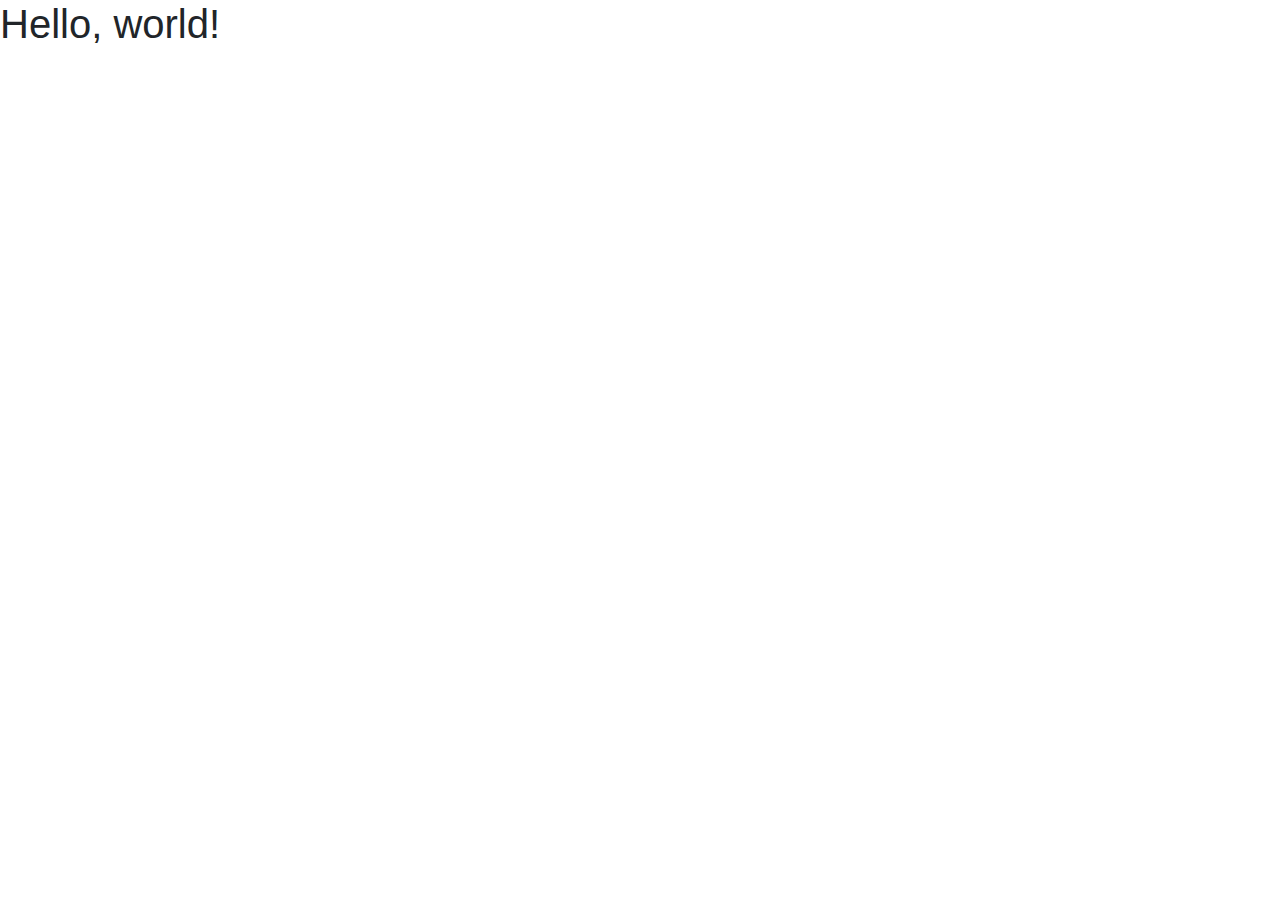
<file: BOOTSTRAP/index.html>
<!doctype html>
<html lang="pt-br">
  <head>
    <!-- Required meta tags -->
    <meta charset="utf-8">
    <meta name="viewport" content="width=device-width, initial-scale=1, shrink-to-fit=no">

    <!-- Bootstrap CSS -->
    <link rel="stylesheet" href="css/bootstrap.min.css">

    <title>Hello, world!</title>
  </head>
  <body>

    <h1>Hello, world!</h1>

    <!-- Optional JavaScript -->
    <!-- jQuery first, then Popper.js, then Bootstrap JS -->
    <script src="https://code.jquery.com/jquery-3.3.1.slim.min.js" integrity="sha384-q8i/X+965DzO0rT7abK41JStQIAqVgRVzpbzo5smXKp4YfRvH+8abtTE1Pi6jizo" crossorigin="anonymous"></script>
    <script src="https://cdnjs.cloudflare.com/ajax/libs/popper.js/1.14.3/umd/popper.min.js" integrity="sha384-ZMP7rVo3mIykV+2+9J3UJ46jBk0WLaUAdn689aCwoqbBJiSnjAK/l8WvCWPIPm49" crossorigin="anonymous"></script>
    <script src="js/bootstrap.min.js"></script>

  </body>
</html>
</file>
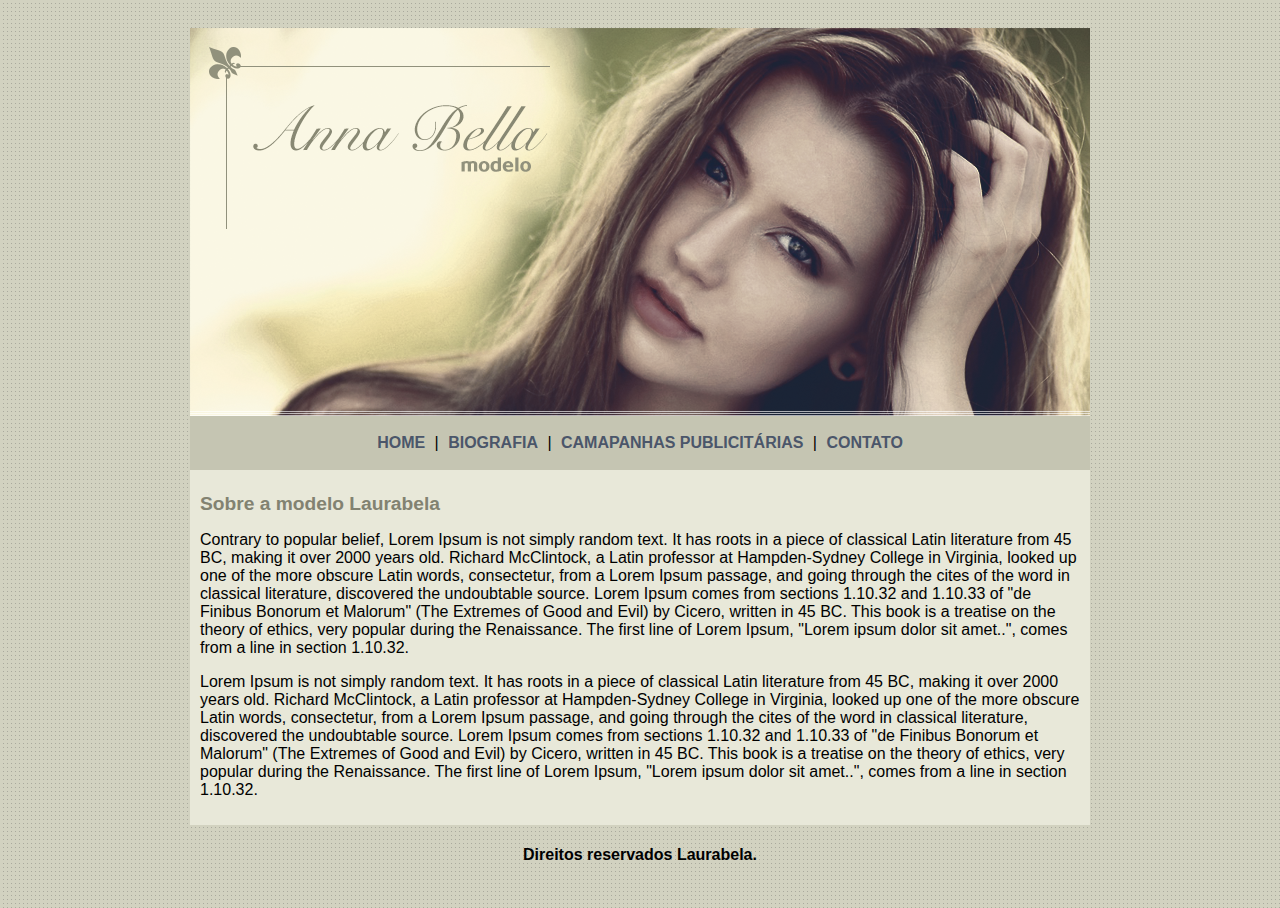
<file: site-anabela/index.html>
<!DOCTYPE html>
<html>
   <head>
      <title>Laurabela Oficial</title>
      <meta charset="utf-8">
      <link rel="stylesheet" type="text/css" href="estilo.css">
   </head>
   <body>
      <div id="principal">
         <img src="imagens/capa.png">
      </div>
      <div id="menu">
         <a href="index.html">HOME</a> |
         <a href="biografia.html">BIOGRAFIA</a> | 
         <a href="campanhas.html">CAMAPANHAS PUBLICITÁRIAS</a> |
         <a href="contato.html">CONTATO</a>
      </div>

      <div id="conteudo">
         <h1> Sobre a modelo Laurabela </h1>
         <p>
            Contrary to popular belief, Lorem Ipsum is not simply random text. It has roots in a piece of classical Latin literature from 45 BC, making it over 2000 years old. Richard McClintock, a Latin professor at Hampden-Sydney College in Virginia, looked up one of the more obscure Latin words, consectetur, from a Lorem Ipsum passage, and going through the cites of the word in classical literature, discovered the undoubtable source. Lorem Ipsum comes from sections 1.10.32 and 1.10.33 of "de Finibus Bonorum et Malorum" (The Extremes of Good and Evil) by Cicero, written in 45 BC. This book is a treatise on the theory of ethics, very popular during the Renaissance. The first line of Lorem Ipsum, "Lorem ipsum dolor sit amet..", comes from a line in section 1.10.32.
         </p>
      
         <p>
            Lorem Ipsum is not simply random text. It has roots in a piece of classical Latin literature from 45 BC, making it over 2000 years old. Richard McClintock, a Latin professor at Hampden-Sydney College in Virginia, looked up one of the more obscure Latin words, consectetur, from a Lorem Ipsum passage, and going through the cites of the word in classical literature, discovered the undoubtable source. Lorem Ipsum comes from sections 1.10.32 and 1.10.33 of "de Finibus Bonorum et Malorum" (The Extremes of Good and Evil) by Cicero, written in 45 BC. This book is a treatise on the theory of ethics, very popular during the Renaissance. The first line of Lorem Ipsum, "Lorem ipsum dolor sit amet..", comes from a line in section 1.10.32.
         </p>
      </div>

      <div id="rodape"> 
         <h4 class="centralizar">Direitos reservados Laurabela.</h4>
      </div>
   </body>
</html>
</file>
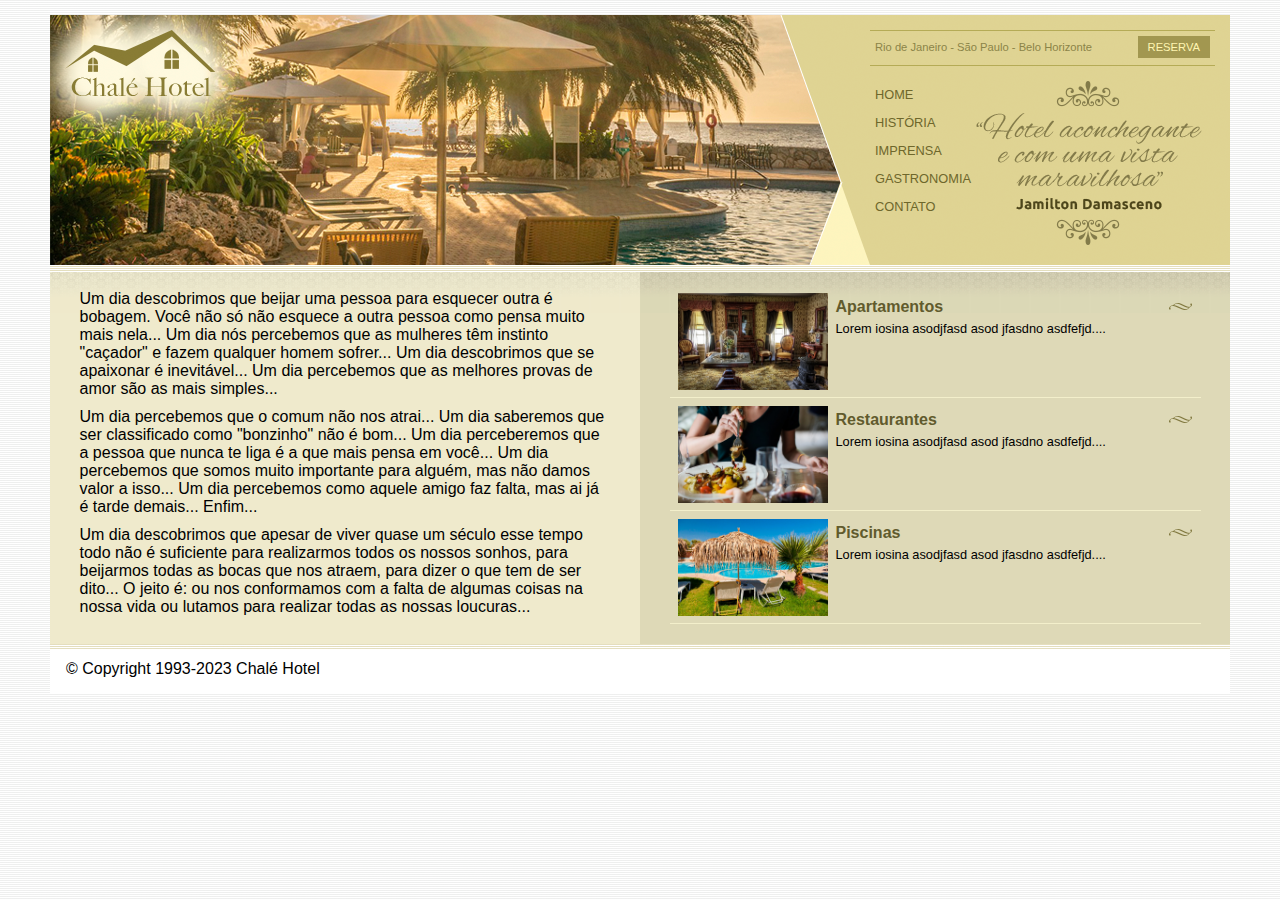
<file: site-hotel-chale/index.html>
<!DOCTYPE html>
<html>
<head>
    <title>Chalé hotel</title>
    <meta charset="utf-8">
    <link rel="stylesheet" type="text/css" href="estilo.css">
</head>
<body>
    <div id="container"><!-- inicio container-->
        <div id="topo"><!-- inicio topo-->
            <div id="area-logo"><h1 class="logo"><a href="index.html">Chalé Hotel</a></h1>
            </div>
            <div id="area-menu"></h1>
                <div id="conteudo-menu">
                    <div id="menu-loc">
                        <span class="loc">
                            Rio de Janeiro - São Paulo - Belo Horizonte
                        </span>
                        <a class="res" href="">Reserva</a>
                        <div style="clear: both;"></div> <!--função para ajustar objetos flutuantes na div principal-->
                    </div>
                    <div id="menu">
                        <ul id="nave">
                            <li><a href="">Home</a></li>
                            <li><a href="">História</a></li>
                            <li><a href="">Imprensa</a></li>
                            <li><a href="">Gastronomia</a></li>
                            <li><a href="">Contato</a></li>
                        </ul>
                        <img calss="dep" src="imagens/depoimento.png">
                    </div> 
                </div>    
            </div>
        </div><!-- fim topo-->
        <div id="area-cent"><!--inicio area central-->
            <div class="cont">
                <h2> </h2>
                <p>Um dia descobrimos que beijar uma pessoa para esquecer outra é bobagem.
                    Você não só não esquece a outra pessoa como pensa muito mais nela...
                    Um dia nós percebemos que as mulheres têm instinto "caçador" e fazem qualquer homem sofrer...
                    Um dia descobrimos que se apaixonar é inevitável...
                    Um dia percebemos que as melhores provas de amor são as mais simples... </p>
                <p>Um dia percebemos que o comum não nos atrai...
                    Um dia saberemos que ser classificado como "bonzinho" não é bom...
                    Um dia perceberemos que a pessoa que nunca te liga é a que mais pensa em você...
                    Um dia percebemos que somos muito importante para alguém, mas não damos valor a isso...
                    Um dia percebemos como aquele amigo faz falta, mas ai já é tarde demais...
                    Enfim... </p>
                <p>Um dia descobrimos que apesar de viver quase um século esse tempo todo não é suficiente para realizarmos todos os nossos sonhos, para beijarmos todas as bocas que nos atraem, para dizer o que tem de ser dito...
                    O jeito é: ou nos conformamos com a falta de algumas coisas na nossa vida ou lutamos para realizar todas as nossas loucuras...</p>
            </div>
        </div><!-- fim area central-->
        <div id="area-lat"><!--inicio area lateral-->
            <div class="cont">
                
                    <ul id="benef">
                        <li><a href=""><img src="imagens/apartamento.jpg" width="150" alt="Apartamento">
                            <h3>Apartamentos</h3>
                            <p>Lorem iosina asodjfasd asod jfasdno asdfefjd....</p></a>
                        </li>
                        <li><a href=""><img src="imagens/restaurante.jpg" width="150" alt="Restaurante">
                            <h3>Restaurantes</h3>
                            <p>Lorem iosina asodjfasd asod jfasdno asdfefjd....</p></a>
                        </li>
                        <li><a href=""><img src="imagens/piscina.jpg" width="150" alt="Piscinas">
                            <h3>Piscinas</h3>
                            <p>Lorem iosina asodjfasd asod jfasdno asdfefjd....</p></a>
                        </li>
                    </ul>
            </div>
        </div><!-- fim area central-->
        <div id="rodape">
            <span>&copy; Copyright 1993-2023 Chalé Hotel </span>
        </div>
    </div><!-- fim container-->
</body>
</html>
</file>
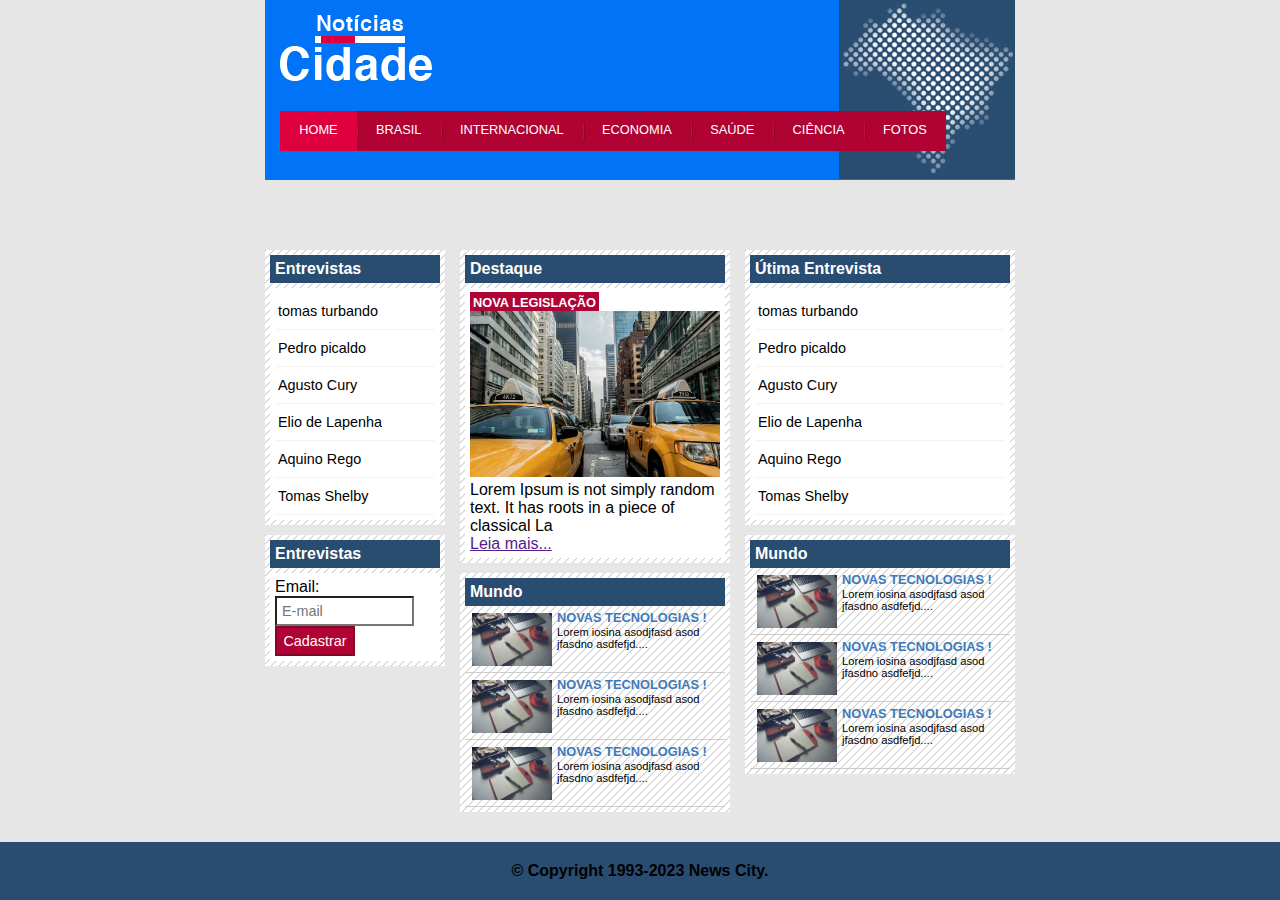
<file: site-news/index.html>
<!DOCTYPE html>
<html>
   <head>
      <title>News City</title>
      <meta charset="utf-8">
      <link rel="stylesheet" type="text/css" href="estilo.css">
   </head>
   <body id="tres-col" class="home">
      <!--Inicio do container-->
      <div id="container">
         <!--Inicio topo-->
         <div id="topo">
            <h1 class="logo">News City</h1>
            <ul id="naveg">
               <li class="prim">
                  <a id="home" href="index.html">HOME</a>
               </li> 
               <li>
                  <a id="bras" href="brasil.html">BRASIL</a>
               </li>
               <li>
                  <a id="int" href="internacional.html">INTERNACIONAL</a>
               </li>
               <li>
                  <a id="eco" href="economia.html">ECONOMIA</a>
               </li>
               <li>
                  <a id="sau" href="saude.html">SAÚDE</a>
               </li>
               <li>
                  <a id="cie" href="ciencia.html">CIÊNCIA</a>
               </li>
               <li>
                  <a id="fot" href="fotos.html">FOTOS</a>
               </li>
            </ul>
         </div>
         <!--Fim topo-->
         <!--Inicio conteudo-->
         <div id="cont">
<!--                <div id="post-1" >
               post centro
                    <p>
                        Lorem Ipsum is not simply random text. It has roots in a piece of classical Latin literature from 45 BC, making it over 2000 years old. Richard McClintock, a Latin professor at Hampden-Sydney College in Virginia, looked up one of the more obscure Latin words, consectetur, from a Lorem Ipsum passage, and going through the cites of the word in classical literature, discovered the undoubtable source. Lorem Ipsum comes from sections 1.10.32 and 1.10.33 of "de Finibus Bonorum et Malorum" (The Extremes of Good and Evil) by Cicero, written in 45 BC. This book is a treatise on the theory of ethics, very popular during the Renaissance. The first line of Lorem Ipsum, "Lorem ipsum dolor sit amet..", comes from a line in section 1.10.32.
                     </p>
                     <a href="">Leia mais...</a>
                 </div>
 -->                  
               <div id="post-cent">
                  <div class="caixa destaque">
                     <h2>Destaque</h2>
                     <div class="caixa-cont">
                        <h3 class="destaque">Nova legislação</h3>
                        <img src="imagens/taxi.jpg" width="100%">
                        <p>Lorem Ipsum is not simply random text. It has roots in a piece of classical La</p>
                        <a class="imag-pinc" href="" >Leia mais...</a>
                     </div>
                  </div>
                  <div class="caixa">
                     <h2>Mundo</h2>
                        <ul id="list-not">
                           <li><a href=""><img src="imagens/tecnologia.jpg" width="80">
                              <h3>Novas tecnologias !</h3>
                              <p>Lorem iosina asodjfasd asod jfasdno asdfefjd....</p></a>
                           </li>
                           <li><a href=""><img src="imagens/tecnologia.jpg" width="80">
                              <h3>Novas tecnologias !</h3>
                              <p>Lorem iosina asodjfasd asod jfasdno asdfefjd....</p></a>
                           </li>
                           <li><a href=""><img src="imagens/tecnologia.jpg" width="80">
                              <h3>Novas tecnologias !</h3>
                              <p>Lorem iosina asodjfasd asod jfasdno asdfefjd....</p></a>
                           </li>
                        </ul>
                  </div>
               </div>
<!--Fim bloco do meio-->
<!--Inicio bloco da direita-->                              
               <div id="post-lat">
                  <div class="caixa entrevista">
                     <h2>Útima Entrevista</h2>
                     <div class="caixa-cont">
                        <ul id="list-">
                           <li><a href=".html">tomas turbando</a></li> 
                           <li><a href=".html">Pedro picaldo</a></li>
                           <li><a href=".html">Agusto Cury</a></li>
                           <li><a href=".html">Elio de Lapenha</a></li>
                           <li><a href=".html">Aquino Rego</a></li>
                           <li><a href=".html">Tomas Shelby</a></li>
                        </ul>
                     </div>
                  </div>
                  
                  <div class="caixa">
                     <h2>Mundo</h2>
                        <ul id="list-not">
                           <li><a href=""><img src="imagens/tecnologia.jpg" width="80">
                              <h3>Novas tecnologias !</h3>
                              <p>Lorem iosina asodjfasd asod jfasdno asdfefjd....</p></a>
                           </li>
                           <li><a href=""><img src="imagens/tecnologia.jpg" width="80">
                              <h3>Novas tecnologias !</h3>
                              <p>Lorem iosina asodjfasd asod jfasdno asdfefjd....</p></a>
                           </li>
                           <li><a href=""><img src="imagens/tecnologia.jpg" width="80">
                              <h3>Novas tecnologias !</h3>
                              <p>Lorem iosina asodjfasd asod jfasdno asdfefjd....</p></a>
                           </li>
                        </ul>
                  </div>
               </div>
<!--Fim bloco da direita-->
<!--Inicio menu da esquerda-->
               <div id="menu-esq"> 
                  <div class="caixa">
                     <h2>Entrevistas</h2>
                     <div class="caixa-cont">
                        <ul >
                           <li><a href=".html">tomas turbando</a></li> 
                           <li><a href=".html">Pedro picaldo</a></li>
                           <li><a href=".html">Agusto Cury</a></li>
                           <li><a href=".html">Elio de Lapenha</a></li>
                           <li><a href=".html">Aquino Rego</a></li>
                           <li><a href=".html">Tomas Shelby</a></li>
                        </ul>
                     </div>   
                  </div>
                  <div class="caixa">
                     <h2>Entrevistas</h2>
                     <div class="caixa-cont">
                        <form>
                           <div>
                              <label for="email">Email:</label>
                              <input type="text" name="email" id="email" placeholder="E-mail">
                           </div>
                           <div>
                              <input class="submit" type="submit" value="Cadastrar">
                           </div>
                        </form>
                     </div>
                  </div>
               </div>
         </div>
         <!--Fim conteudo-->
      </div>
      <div id="rodape"> 
         <h4 >&copy; Copyright 1993-2023 News City.</h4>
      </div>
   </body>
</html>
</file>
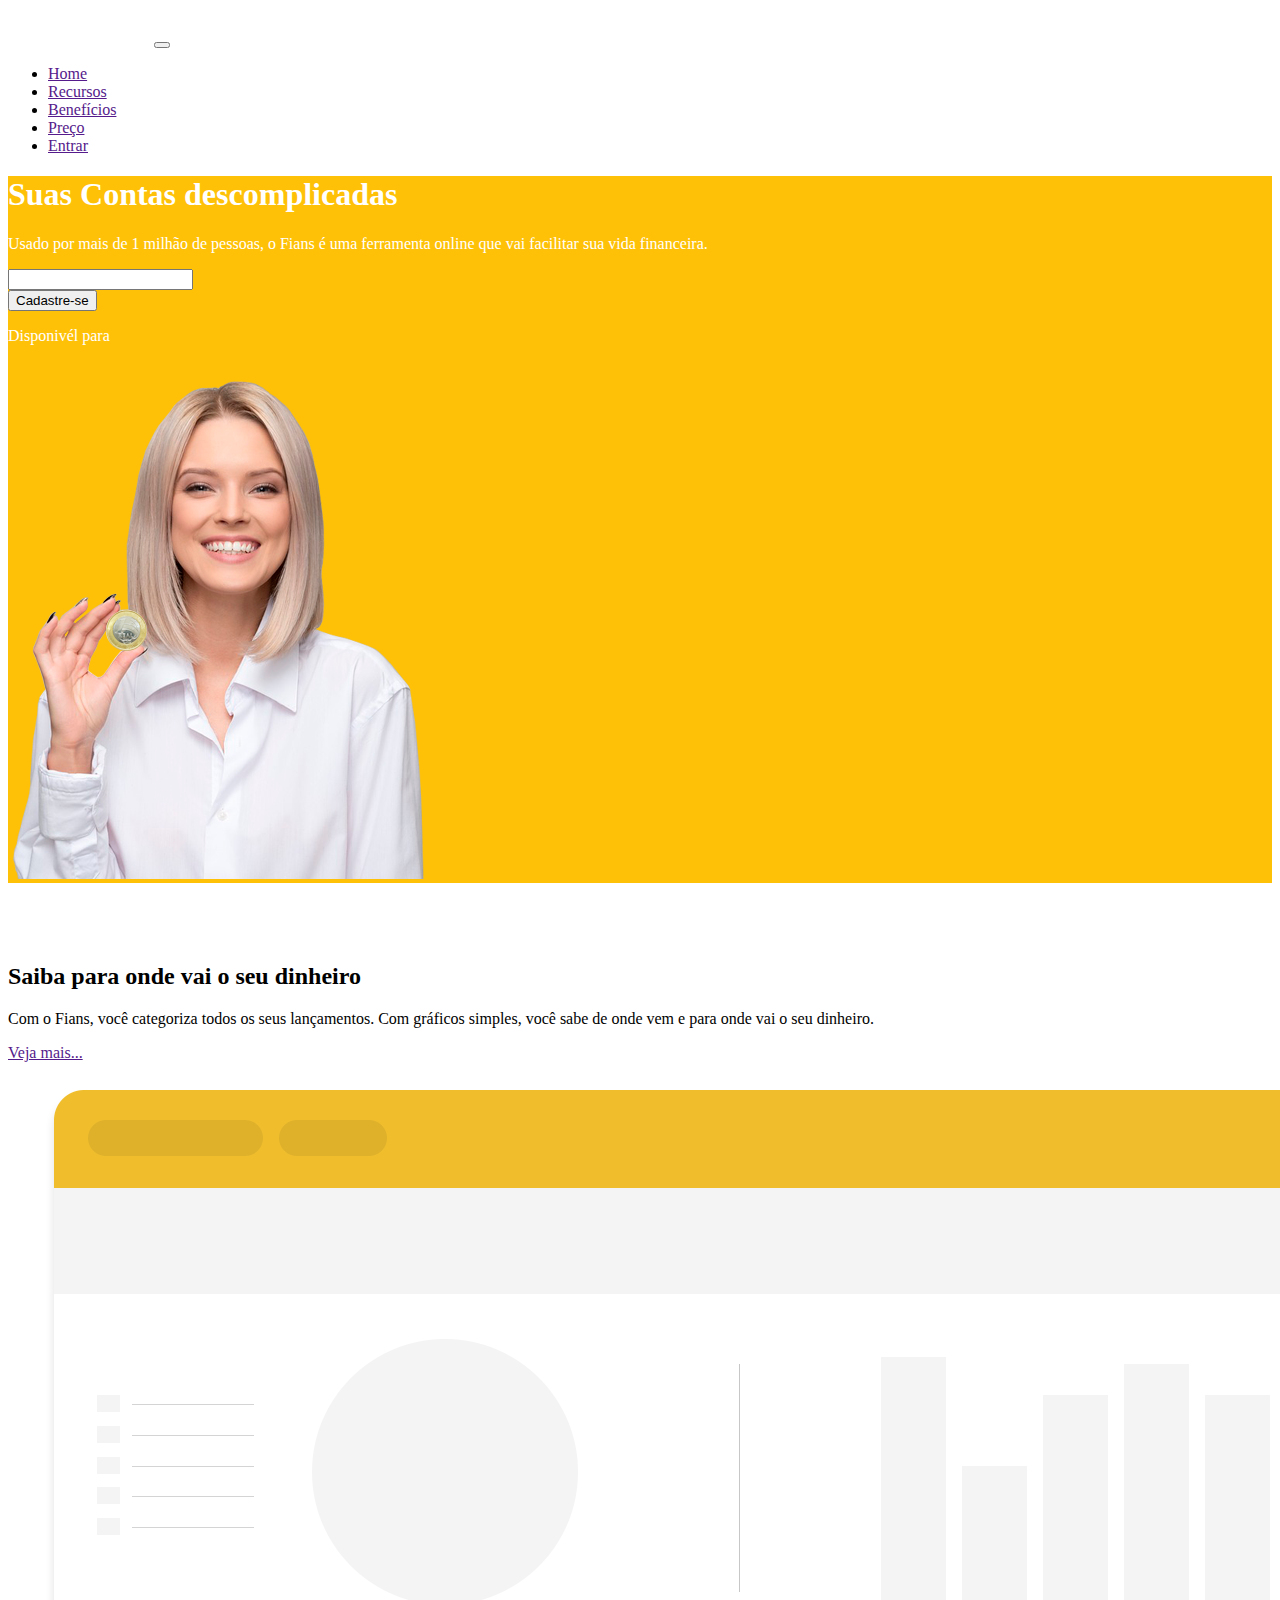
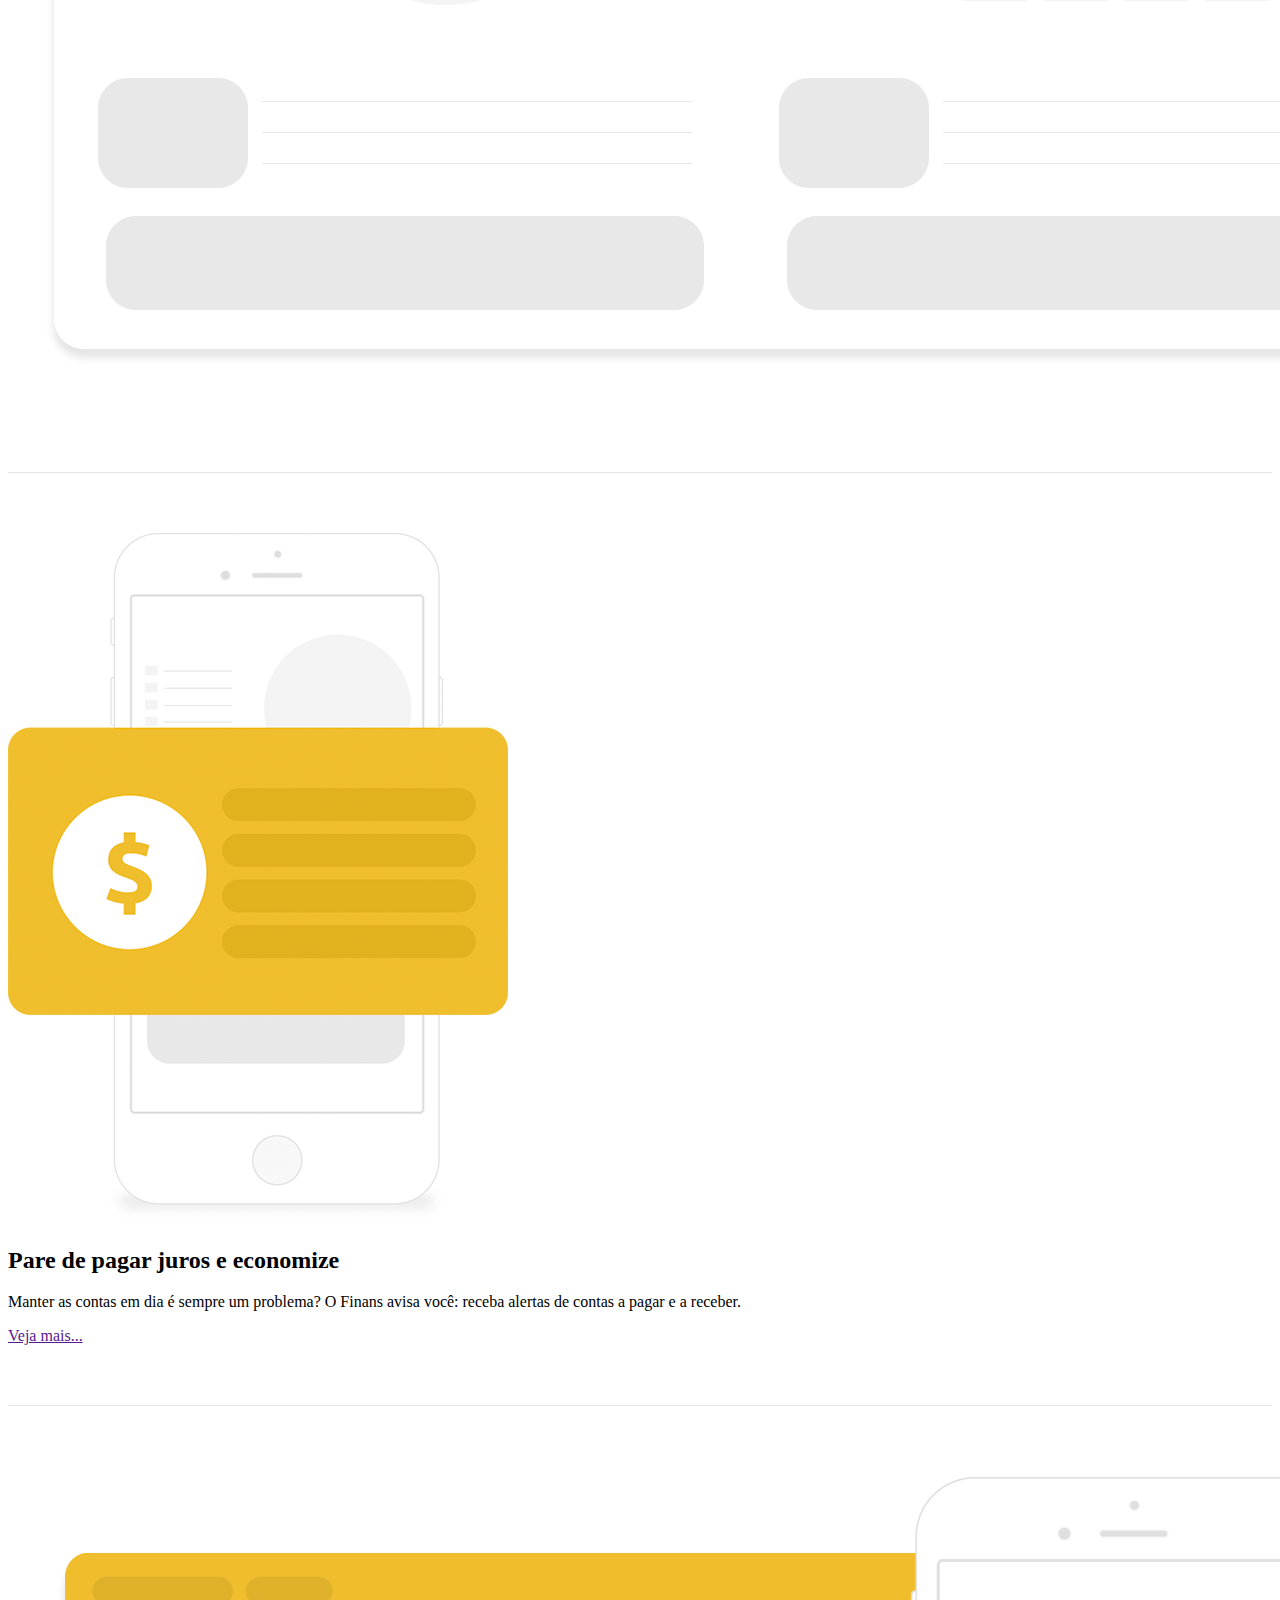
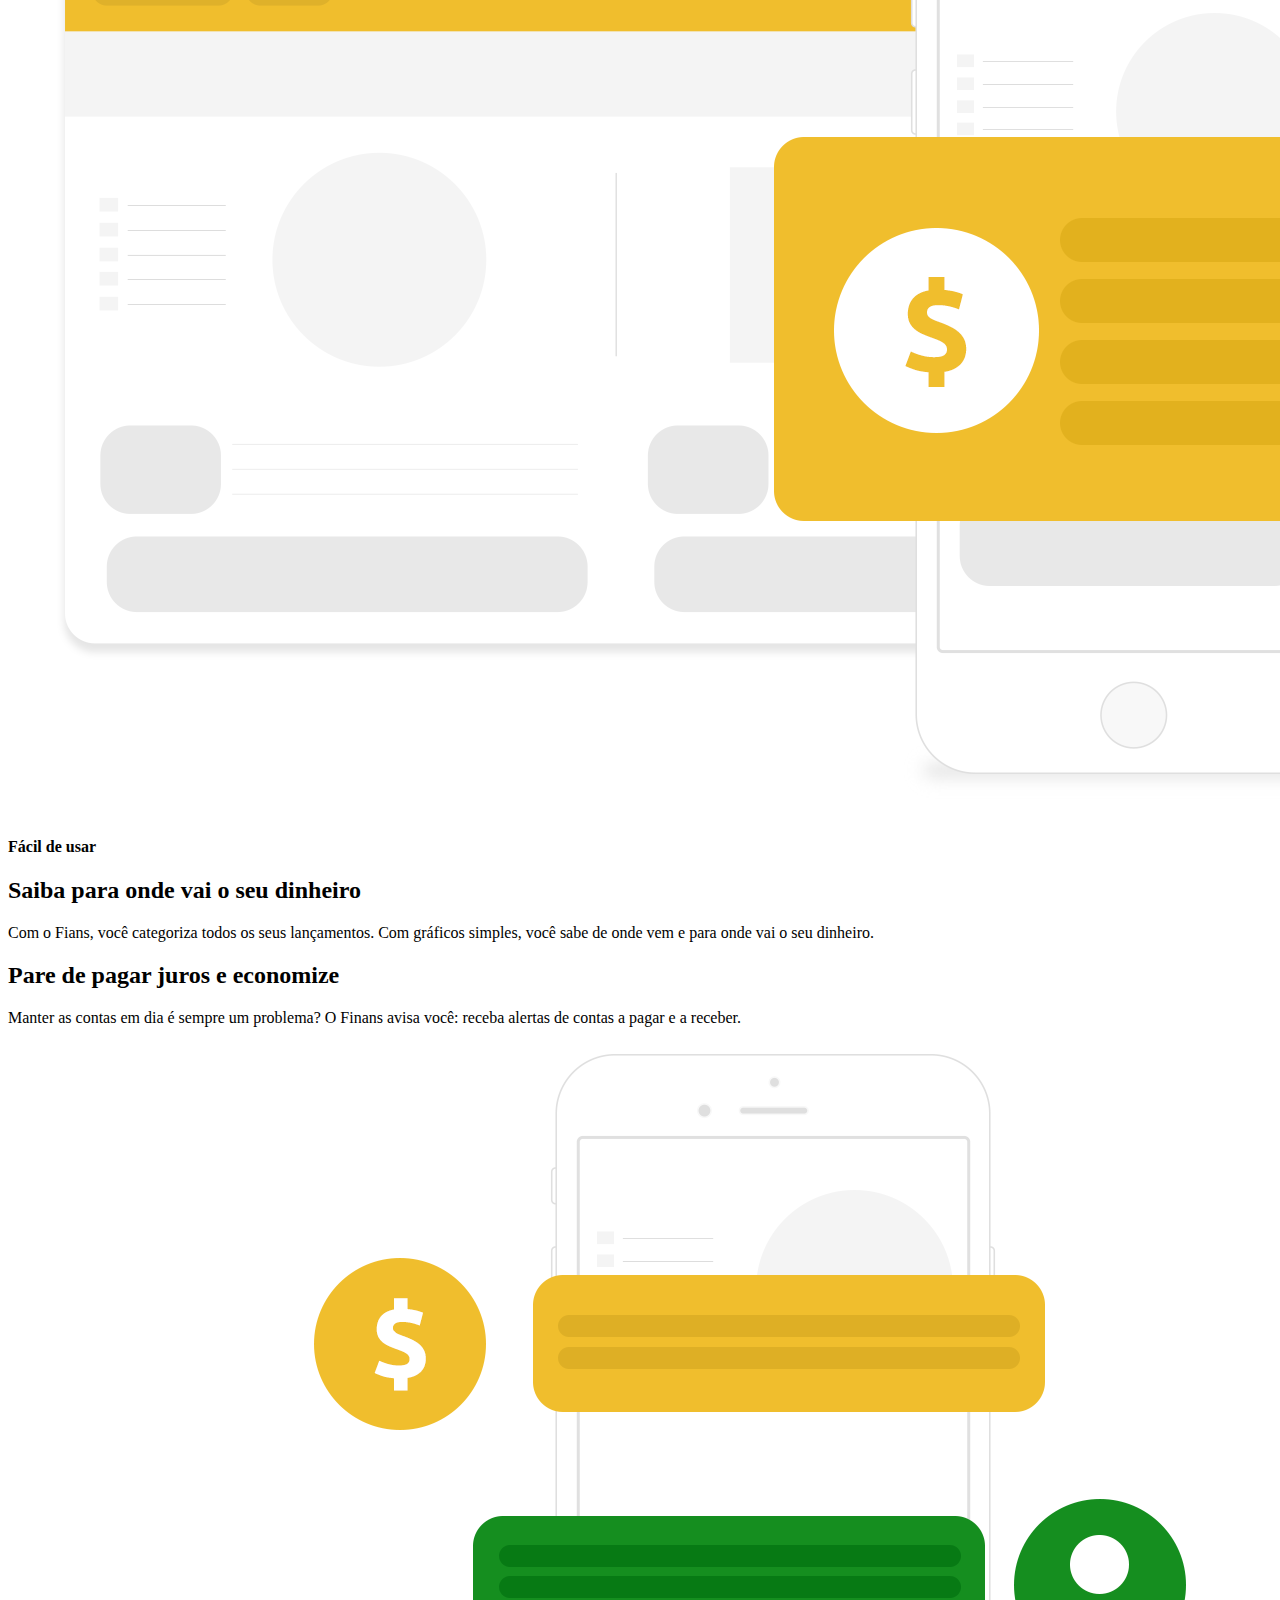
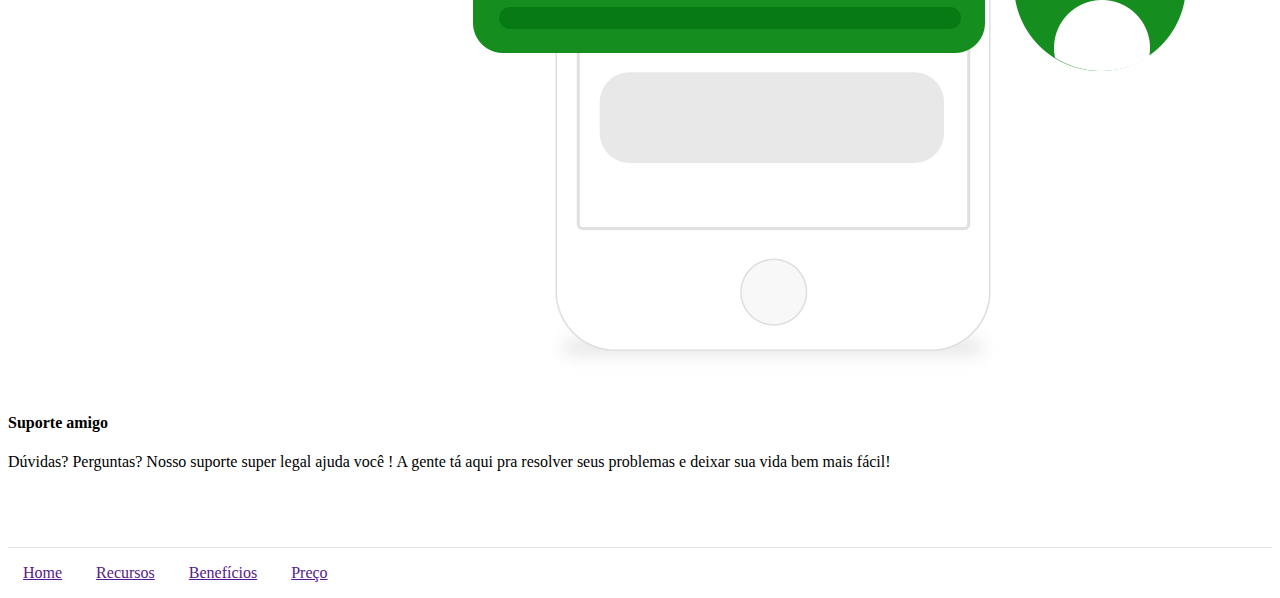
<file: BOOTSTRAP/FINANS-BS-4/index.html>
<!DOCTYPE html>
<html lang="pt-br">
  <head>
    <!-- Meta tags Obrigatórias -->
    <meta charset="utf-8">
    <meta name="viewport" content="width=device-width, initial-scale=1, shrink-to-fit=no">

    <!-- Bootstrap CSS -->
    <link rel="stylesheet" href="https://stackpath.bootstrapcdn.com/bootstrap/4.1.3/css/bootstrap.min.css" integrity="sha384-MCw98/SFnGE8fJT3GXwEOngsV7Zt27NXFoaoApmYm81iuXoPkFOJwJ8ERdknLPMO" crossorigin="anonymous">

    <!-- Font Awesome -->
    <link rel="stylesheet" href="https://use.fontawesome.com/releases/v5.3.1/css/all.css" integrity="sha384-mzrmE5qonljUremFsqc01SB46JvROS7bZs3IO2EmfFsd15uHvIt+Y8vEf7N7fWAU" crossorigin="anonymous">

    <!--Estilo customizado-->
    <link rel="stylesheet" type="text/css" href="css/estilo.css">
    <title>Finans - Finanças pessoais</title>
  </head>
  <body>
    <header> <!--Cabeçalho-->
      <nav class="navbar navbar-expand-sm navbar-light bg-warning">
          <div class="container"> 
            <!-- Logo -->
            <a href="" class="navbar-brand"><img src="img/logo.png" width="142"></a>
            
            <button class="navbar-toggler" data-toggle="collapse" data-target="#nav-principal">
            <span class="navbar-toggler-icon"></span>
            </button>

            <!-- navegacao -->
            <div class="collapse navbar-collapse" id="nav-principal">
              <ul class="navbar-nav ml-auto">
                  <li class="nav-item">
                      <a href="" class="nav-link">Home</a>
                  </li>
                  <li class="nav-item">
                      <a href="" class="nav-link">Recursos</a>
                  </li>
                  <li class="nav-item">
                      <a href="" class="nav-link">Benefícios</a>
                  </li>
                  <li class="nav-item">
                    <a href="" class="nav-link">Preço</a>
                  </li>
                  <li>
                    <a href="" class="btn btn-outline-light ml-4">Entrar</a>
                  </li>
              </ul>
            </div>  
          </div>
      </nav>
    </header> <!--Fim Cabeçalho-->
    <section id="home"><!--Começo conteudo-->
      <div class="container">
        <div class="row">
          <div class="col-md-6 d-flex"><!--Textos da seção-->
            <div class="align-self-center">
              <h1 class="display-4">Suas Contas descomplicadas</h1>
              <p>Usado por mais de 1 milhão de pessoas, o Fians é uma ferramenta online que vai facilitar sua vida financeira.</p>
              
              <form class="mt-4 mb-4">
                <div class="input-group input-group-lg">
                  <input type="text" placehoulder="Seu e-mail" class="form-control">
                  <div class="input-group-appedn">
                    <button type="button" class="btn btn-primary">Cadastre-se</button>
                  </div>
                </div>
              </form>
              <p>Disponivél para
                <a href="" class="btn btn-outline-light"><!--site para achar os icones(https://fontawesome.com/icons/apple?f=brands&s=solid)-->
                  <i class="fab fa-android fa-lg"></i>
                </a>
                <a href="" class="btn btn-outline-light">
                  <i class="fab fa-apple fa-lg"></i>
                </a>
              </p>
            </div><!--Fim textos da seção-->
            <div class="col-md-6 d-none d-md-block"> 
              <img src="img/capa-mulher.png">
            </div>
          </div>
        </div>        
      </div>
    </section>

    <section class="caixa"><!--Inicio da sessão saiba-->
      <div class="container">
        <div class="row">
          <div class="col-md-6 d-flex">
            <div class="align-self-center">
              <h2>Saiba para onde vai o seu dinheiro</h2>
              <p>Com o Fians, você categoriza todos os seus lançamentos. Com gráficos simples, você sabe de onde vem e para onde vai o seu dinheiro.</p>
              <a href="" class="btn btn-primary">Veja mais...</a>
            </div>
          </div>
          <div class="col-md-6">
            <img src="img/saiba.png" class="img-fluid">
          </div>
        </div>
      </div>
    </section><!--Fim da sessão saiba-->

    <section class="caixa"><!--Inicio da sessão juros-->
      <div class="container">
        <div class="row">
          <div class="col-md-6 d-flex">
            <img src="img/juros.png" class="img-fluid">
          </div>
          <div class="col-md-6 d-flex">
            <div class="align-self-center">
              <h2>Pare de pagar juros e economize</h2>
              <p>Manter as contas em dia é sempre um problema? O Finans avisa você: receba alertas de contas a pagar e a receber.</p>
              <a href="" class="btn btn-primary">Veja mais...</a>
            </div>
          </div>
        </div>
      </div>
    </section><!--Fim da sessão juros-->

    <section class="caixa"><!--Inicio da sessão juros-->
      <div class="container">
        <div class="row">
          <div class="col-md-4">
            <img src="img/facil.png" class="img-fluid"><h4>Fácil de usar</h4>
            <h2>Saiba para onde vai o seu dinheiro</h2>
              <p>Com o Fians, você categoriza todos os seus lançamentos. Com gráficos simples, você sabe de onde vem e para onde vai o seu dinheiro.</p>
          </div>
          <div class="col-md-4">
            <h2>Pare de pagar juros e economize</h2>
            <p>Manter as contas em dia é sempre um problema? O Finans avisa você: receba alertas de contas a pagar e a receber.</p>
          </div>
          <div class="col-md-4"><img src="img/suporte.png" class="img-fluid">
            <h4>Suporte amigo</h4>
            <p>Dúvidas? Perguntas? Nosso suporte super legal ajuda você ! A gente tá aqui pra resolver seus problemas e deixar sua vida bem mais fácil!</p>
          </div>
      </div>
    </section><!--Fim da sessão juros-->

    <footer class="mt-4 mb-4">
      <div class="container">
        <div class="row">
          <div class="col-md-8">
            <p>
            <a href="">Home</a>
            <a href="">Recursos</a>
            <a href="">Benefícios</a>
            <a href="">Preço</a>
            </p>
          </div>
          <div class="col-md-4 d-flex justify-content-end">                
            <a href="" class="btn btn-outline-dark ml-2">
            <i class="fab fa-facebook"></i>
            </a>
            <a href="" class="btn btn-outline-dark ml-2">
              <i class="fab fa-twitter"></i>
            </a>
            <a href="" class="btn btn-outline-dark ml-2">
              <i class="fab fa-instagram"></i>
            </a>
          </div>
        </div>
      </div>
    </footer>

    <!-- JavaScript (Opcional) -->
    <!-- jQuery primeiro, depois Popper.js, depois Bootstrap JS -->
    <script src="https://code.jquery.com/jquery-3.3.1.slim.min.js" integrity="sha384-q8i/X+965DzO0rT7abK41JStQIAqVgRVzpbzo5smXKp4YfRvH+8abtTE1Pi6jizo" crossorigin="anonymous"></script>
    <script src="https://cdnjs.cloudflare.com/ajax/libs/popper.js/1.14.3/umd/popper.min.js" integrity="sha384-ZMP7rVo3mIykV+2+9J3UJ46jBk0WLaUAdn689aCwoqbBJiSnjAK/l8WvCWPIPm49" crossorigin="anonymous"></script>
    <script src="https://stackpath.bootstrapcdn.com/bootstrap/4.1.3/js/bootstrap.min.js" integrity="sha384-ChfqqxuZUCnJSK3+MXmPNIyE6ZbWh2IMqE241rYiqJxyMiZ6OW/JmZQ5stwEULTy" crossorigin="anonymous"></script>
  </body>
</html>
</file>
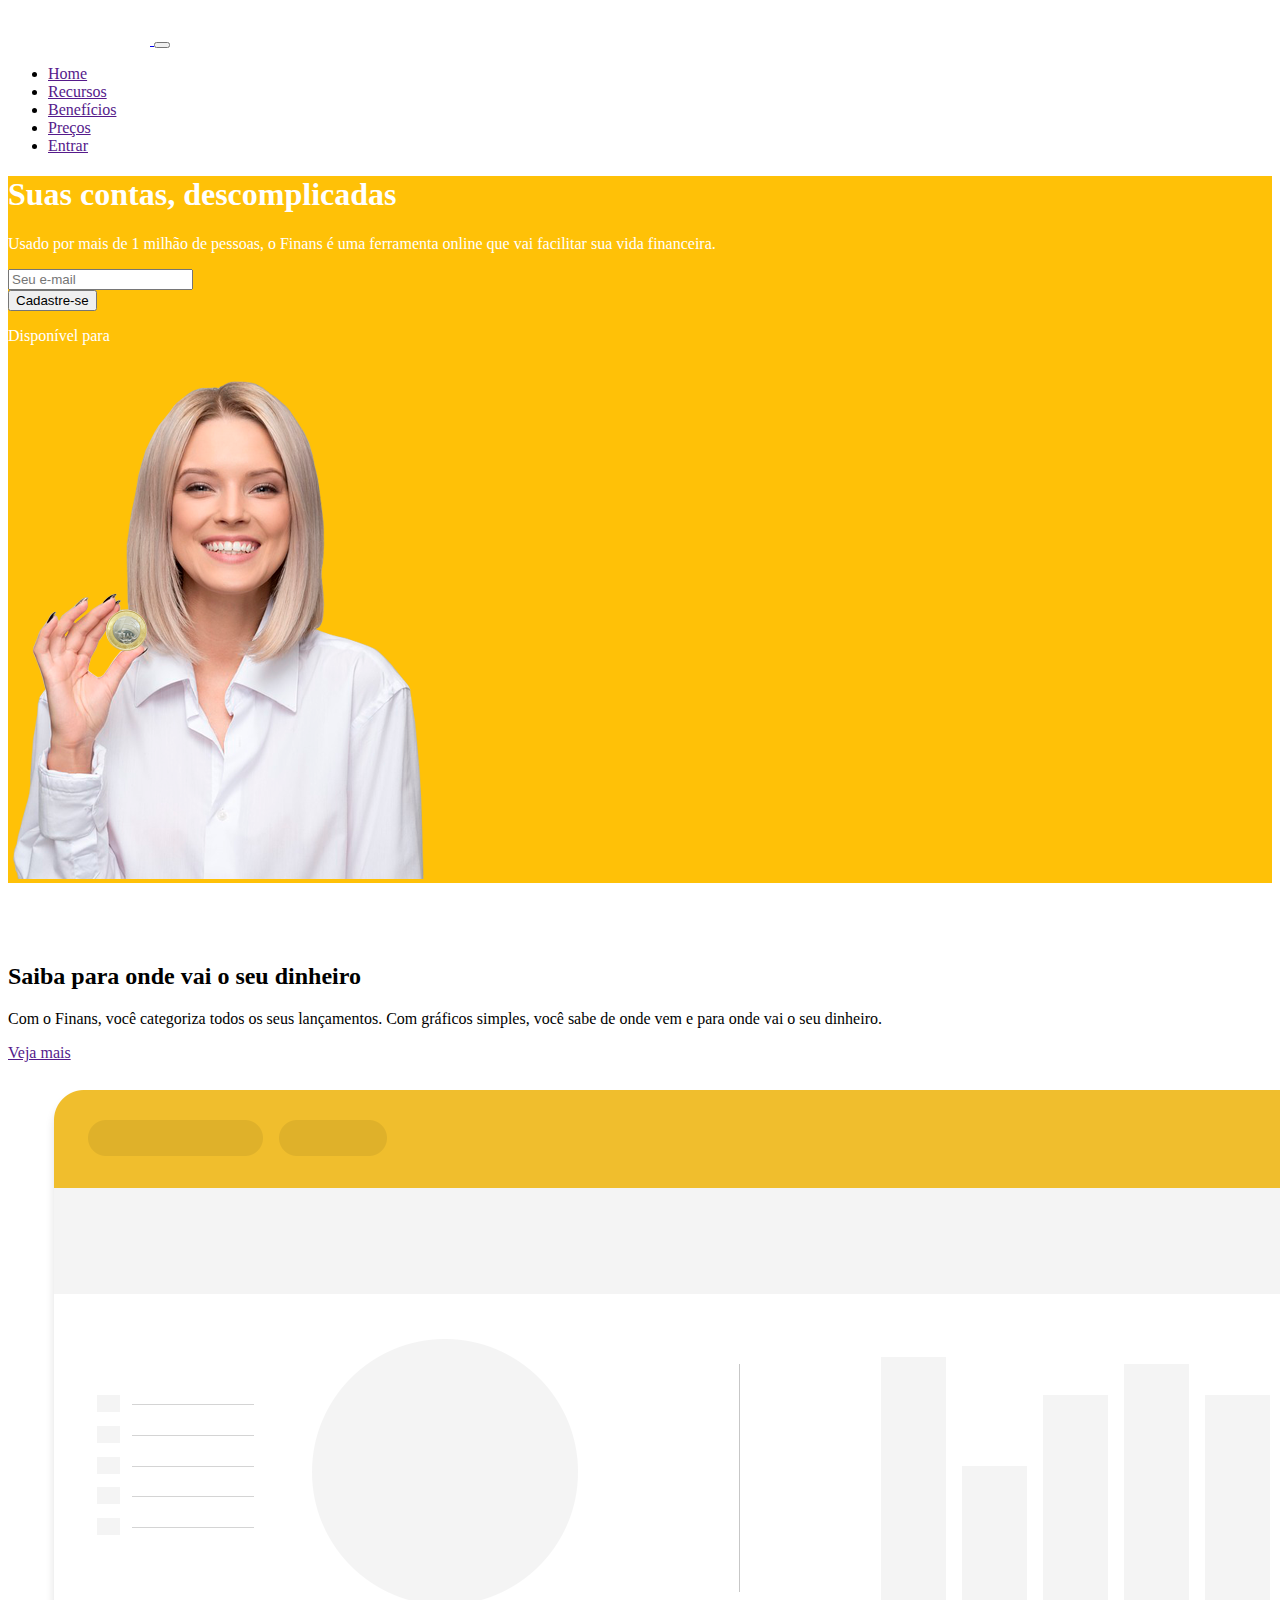
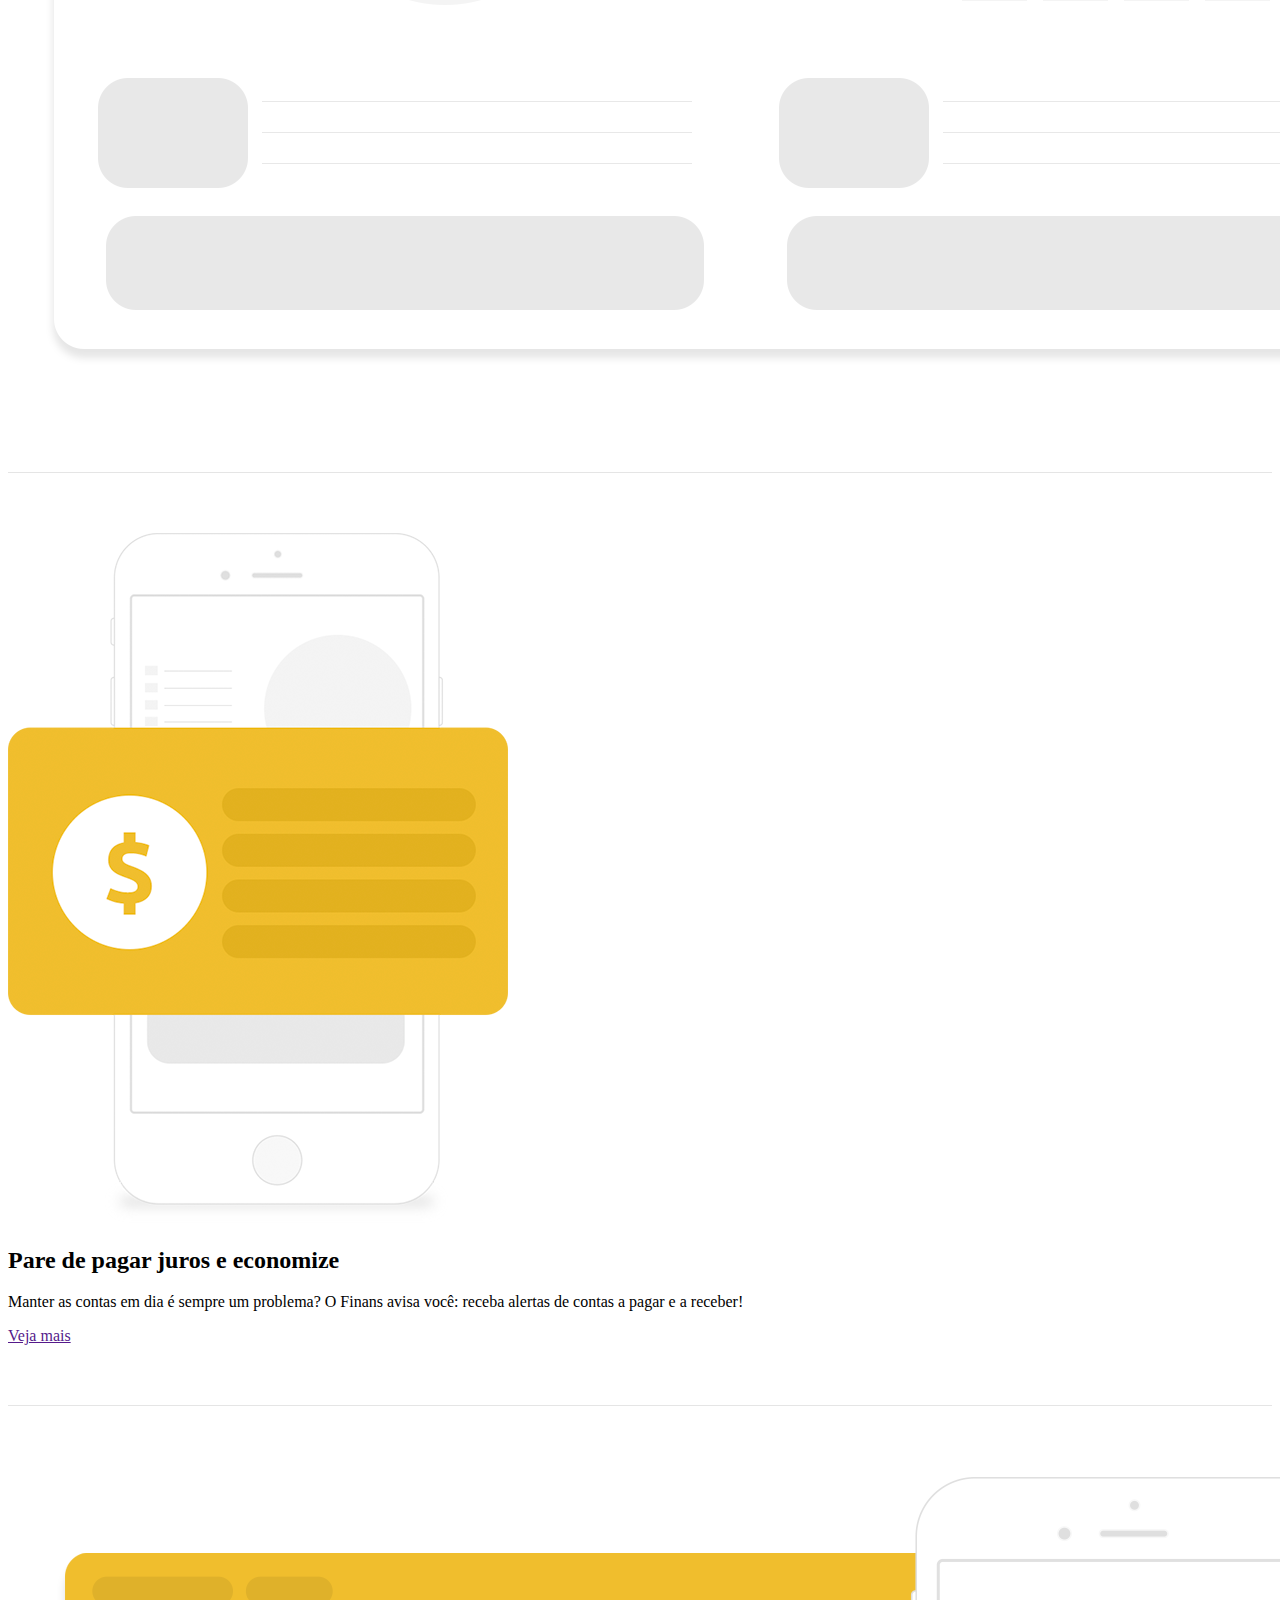
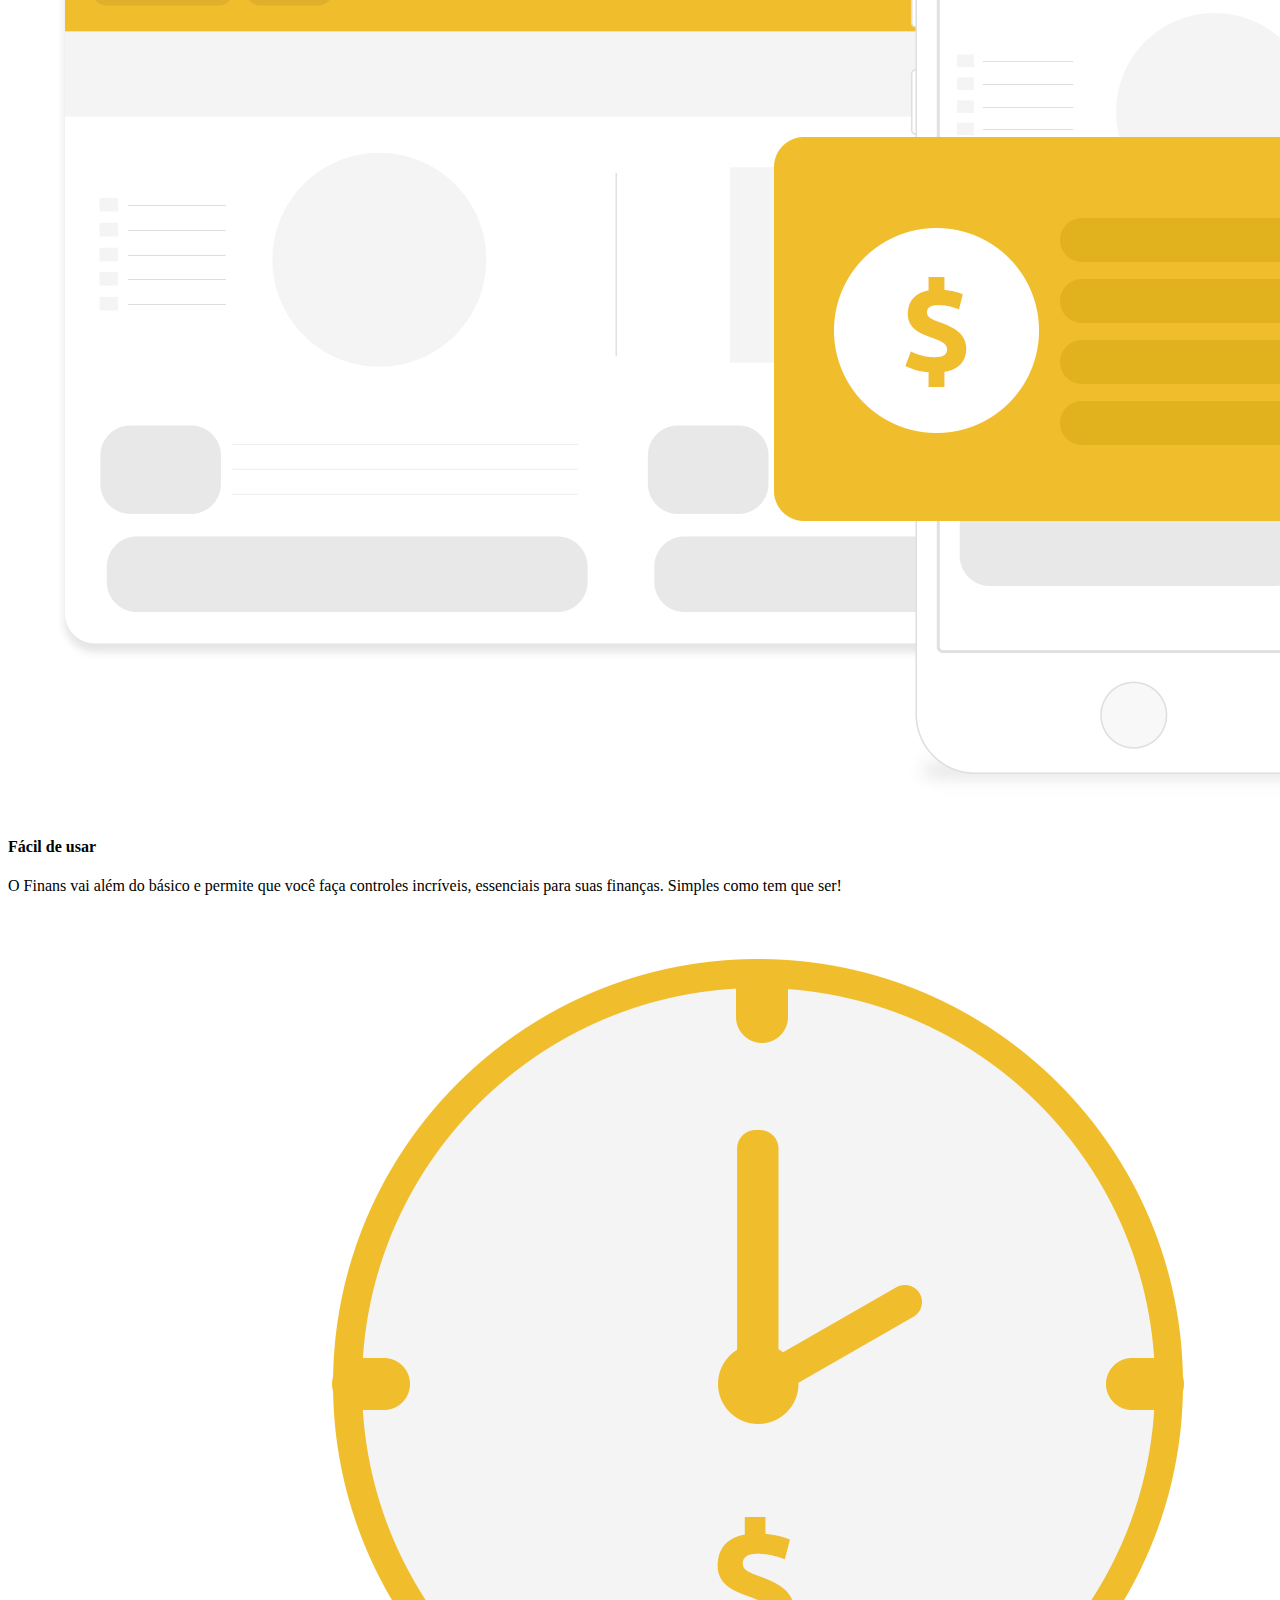
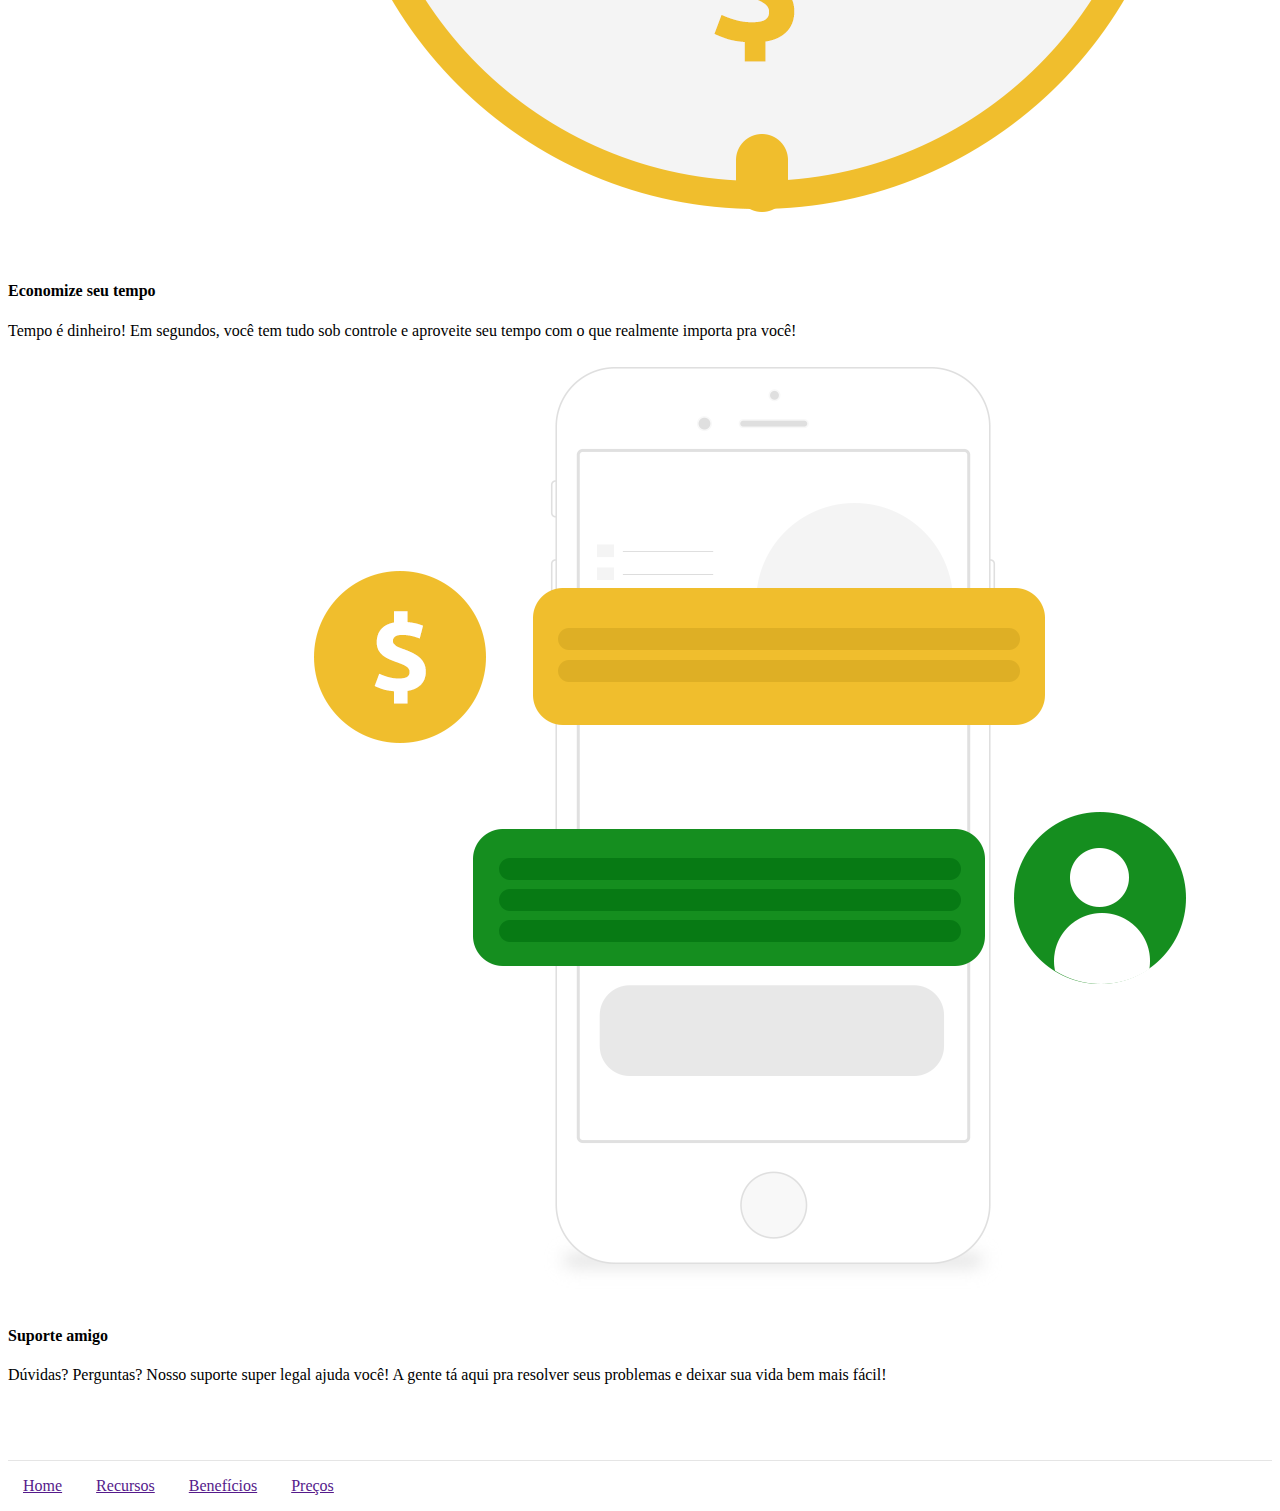
<file: BOOTSTRAP/finans/index.html>
<!DOCTYPE html>
<html lang="pt-br">
  <head>
    <!-- Meta tags Obrigatórias -->
    <meta charset="utf-8">
    <meta name="viewport" content="width=device-width, initial-scale=1, shrink-to-fit=no">

    <!-- Bootstrap CSS -->
    <link rel="stylesheet" href="https://stackpath.bootstrapcdn.com/bootstrap/4.1.3/css/bootstrap.min.css" integrity="sha384-MCw98/SFnGE8fJT3GXwEOngsV7Zt27NXFoaoApmYm81iuXoPkFOJwJ8ERdknLPMO" crossorigin="anonymous">

    <!-- Font Awesome -->
    <link rel="stylesheet" href="https://use.fontawesome.com/releases/v5.3.1/css/all.css" integrity="sha384-mzrmE5qonljUremFsqc01SB46JvROS7bZs3IO2EmfFsd15uHvIt+Y8vEf7N7fWAU" crossorigin="anonymous">

    <!-- Estilo customizado -->
    <link rel="stylesheet" type="text/css" href="css/estilo.css">

    <title>Finans - finanças pessoais</title>
  </head>
  <body>
    
    <header><!-- inicio Cabecalho -->
      <nav class="navbar navbar-expand-sm navbar-light bg-warning">
        <div class="container">
          
          <a href="#" class="navbar-brand">
            <img src="img/logo.png" width="142">
          </a>

          <button class="navbar-toggler" data-toggle="collapse" data-target="#nav-principal">
            <span class="navbar-toggler-icon"></span>
          </button>

          <div class="collapse navbar-collapse" id="nav-principal">
            <ul class="navbar-nav ml-auto">
              <li class="nav-item">
                <a href="" class="nav-link">Home</a>
              </li>
              <li class="nav-item">
                <a href="" class="nav-link">Recursos</a>
              </li>
              <li class="nav-item">
                <a href="" class="nav-link">Benefícios</a>
              </li>
              <li class="nav-item">
                <a href="" class="nav-link">Preços</a>
              </li>
              <li class="nav-item">
                <a href="" class="btn btn-outline-light ml-4">Entrar</a>
              </li>
            </ul>
          </div>

        </div>
      </nav>
    </header><!--/fim Cabecalho -->

    <section id="home"><!-- Início seção home -->
      <div class="container">
        <div class="row">
          <div class="col-md-6 d-flex"><!-- Textos da seção -->
            <div class="align-self-center">
              <h1 class="display-4">Suas contas, descomplicadas</h1>
              <p>
                Usado por mais de 1 milhão de pessoas, o Finans é uma ferramenta online que vai facilitar sua vida financeira.
              </p>

              <form class="mt-4 mb-4">
                <div class="input-group input-group-lg">
                  <input type="text" placeholder="Seu e-mail" class="form-control">
                  <div class="input-group-append">
                    <button type="button" class="btn btn-primary">Cadastre-se</button>
                  </div>
                </div>
              </form>

              <p>Disponível para
                <a href="" class="btn btn-outline-light">
                  <i class="fab fa-android fa-lg"></i>
                </a>
                <a href="" class="btn btn-outline-light">
                  <i class="fab fa-apple"></i>
                </a>
              </p>

            </div>
          </div><!--/fim textos da seção -->
          <div class="col-md-6 d-none d-md-block">
            <img src="img/capa-mulher.png">
          </div>
        </div>
      </div>
    </section><!--/fim seção home -->

    <section class="caixa"><!--/Início seção saiba -->
      <div class="container">
        <div class="row">
          <div class="col-md-6 d-flex">
            <div class="align-self-center">
              <h2>Saiba para onde vai o seu dinheiro</h2>
              <p>
                Com o Finans, você categoriza todos os seus lançamentos. Com gráficos simples, você sabe de onde vem e para onde vai o seu dinheiro.
              </p>
              <a href="" class="btn btn-primary">Veja mais</a>
            </div>
          </div>
          <div class="col-md-6">
            <img src="img/saiba.png" class="img-fluid">
          </div>
        </div>
      </div>
    </section><!--/FIM seção saiba -->

    <section class="caixa"><!--/Início seção juros -->
      <div class="container">
        <div class="row">
          <div class="col-md-6">
            <img src="img/juros.png" class="img-fluid">
          </div>
          <div class="col-md-6 d-flex">
            <div class="align-self-center">
              <h2>Pare de pagar juros e economize</h2>
              <p>
                Manter as contas em dia é sempre um problema? O Finans avisa você: receba alertas de contas a pagar e a receber!
              </p>
              <a href="" class="btn btn-primary">Veja mais</a>
            </div>
          </div>
        </div>
      </div>
    </section><!--/FIM seção juros -->

    <section class="caixa"><!--/Início seção recursos -->
      <div class="container">
        <div class="row">
          <div class="col-md-4">
            <img src="img/facil.png" class="img-fluid">
            <h4>Fácil de usar</h4>
            <p>
              O Finans vai além do básico e permite que você faça controles incríveis, essenciais para suas finanças. Simples como tem que ser!
            </p>
          </div>
          <div class="col-md-4">
            <img src="img/economize.png" class="img-fluid">
            <h4>Economize seu tempo</h4>
            <p>
              Tempo é dinheiro! Em segundos, você tem tudo sob controle e aproveite seu tempo com o que realmente importa pra você!
            </p>
          </div>
          <div class="col-md-4">
            <img src="img/suporte.png" class="img-fluid">
            <h4>Suporte amigo</h4>
            <p>
              Dúvidas? Perguntas? Nosso suporte super legal ajuda você! A gente tá aqui pra resolver seus problemas e deixar sua vida bem mais fácil!
            </p>
          </div>
        </div>
      </div>
    </section><!--/FIM seção recursos -->

    <footer class="mt-4 mb-4">
      <div class="container">
        <div class="row">
          <div class="col-md-8">
            <p>
              <a href="">Home</a>
              <a href="">Recursos</a>
              <a href="">Benefícios</a>
              <a href="">Preços</a>
            </p>
          </div>
          <div class="col-md-4 d-flex justify-content-end">
            <a href="" class="btn btn-outline-dark">
              <i class="fab fa-facebook"></i>
            </a>
            <a href="" class="btn btn-outline-dark ml-2">
              <i class="fab fa-twitter"></i>
            </a>
            <a href="" class="btn btn-outline-dark ml-2">
              <i class="fab fa-instagram"></i>
            </a>
            <a href="" class="btn btn-outline-dark ml-2">
              <i class="fab fa-youtube"></i>
            </a>
          </div>
        </div>
      </div>
    </footer>


    <!-- JavaScript (Opcional) -->
    <!-- jQuery primeiro, depois Popper.js, depois Bootstrap JS -->
    <script src="https://code.jquery.com/jquery-3.3.1.slim.min.js" integrity="sha384-q8i/X+965DzO0rT7abK41JStQIAqVgRVzpbzo5smXKp4YfRvH+8abtTE1Pi6jizo" crossorigin="anonymous"></script>
    <script src="https://cdnjs.cloudflare.com/ajax/libs/popper.js/1.14.3/umd/popper.min.js" integrity="sha384-ZMP7rVo3mIykV+2+9J3UJ46jBk0WLaUAdn689aCwoqbBJiSnjAK/l8WvCWPIPm49" crossorigin="anonymous"></script>
    <script src="https://stackpath.bootstrapcdn.com/bootstrap/4.1.3/js/bootstrap.min.js" integrity="sha384-ChfqqxuZUCnJSK3+MXmPNIyE6ZbWh2IMqE241rYiqJxyMiZ6OW/JmZQ5stwEULTy" crossorigin="anonymous"></script>
  </body>
</html>
</file>
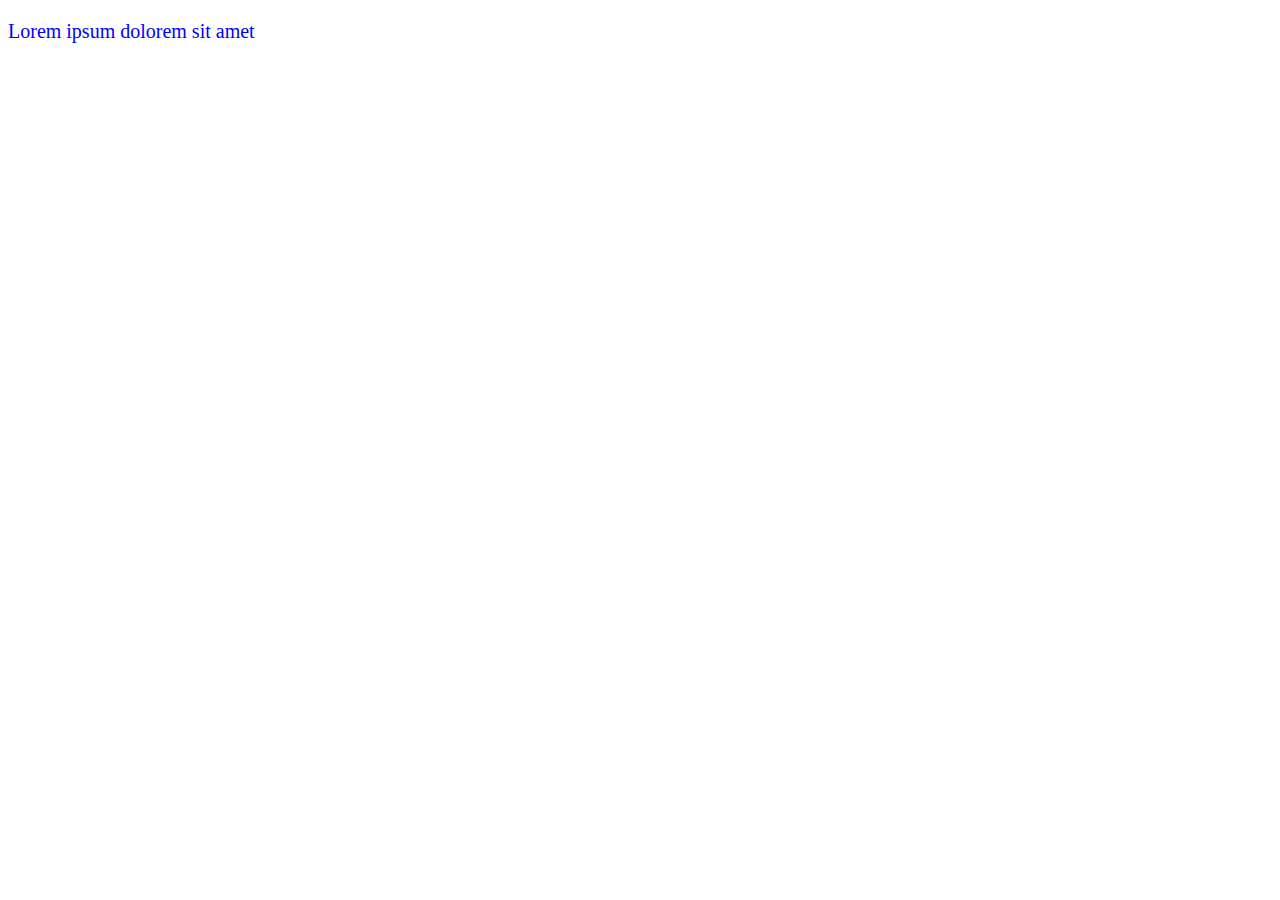
<file: BOOTSTRAP/midea-queries/index.html>
<!DOCTYPE html>
<html>
<head>
    <title>Midea Types</title>
    <link rel="stylesheet" type="text/css" href="estilo.css">
    <link rel="stylesheet" type="text/css" href="estilo-impressao.css">
</head>
<body>
    <p>
        Lorem ipsum dolorem sit amet 
    </p>


</body>
</html>
</file>
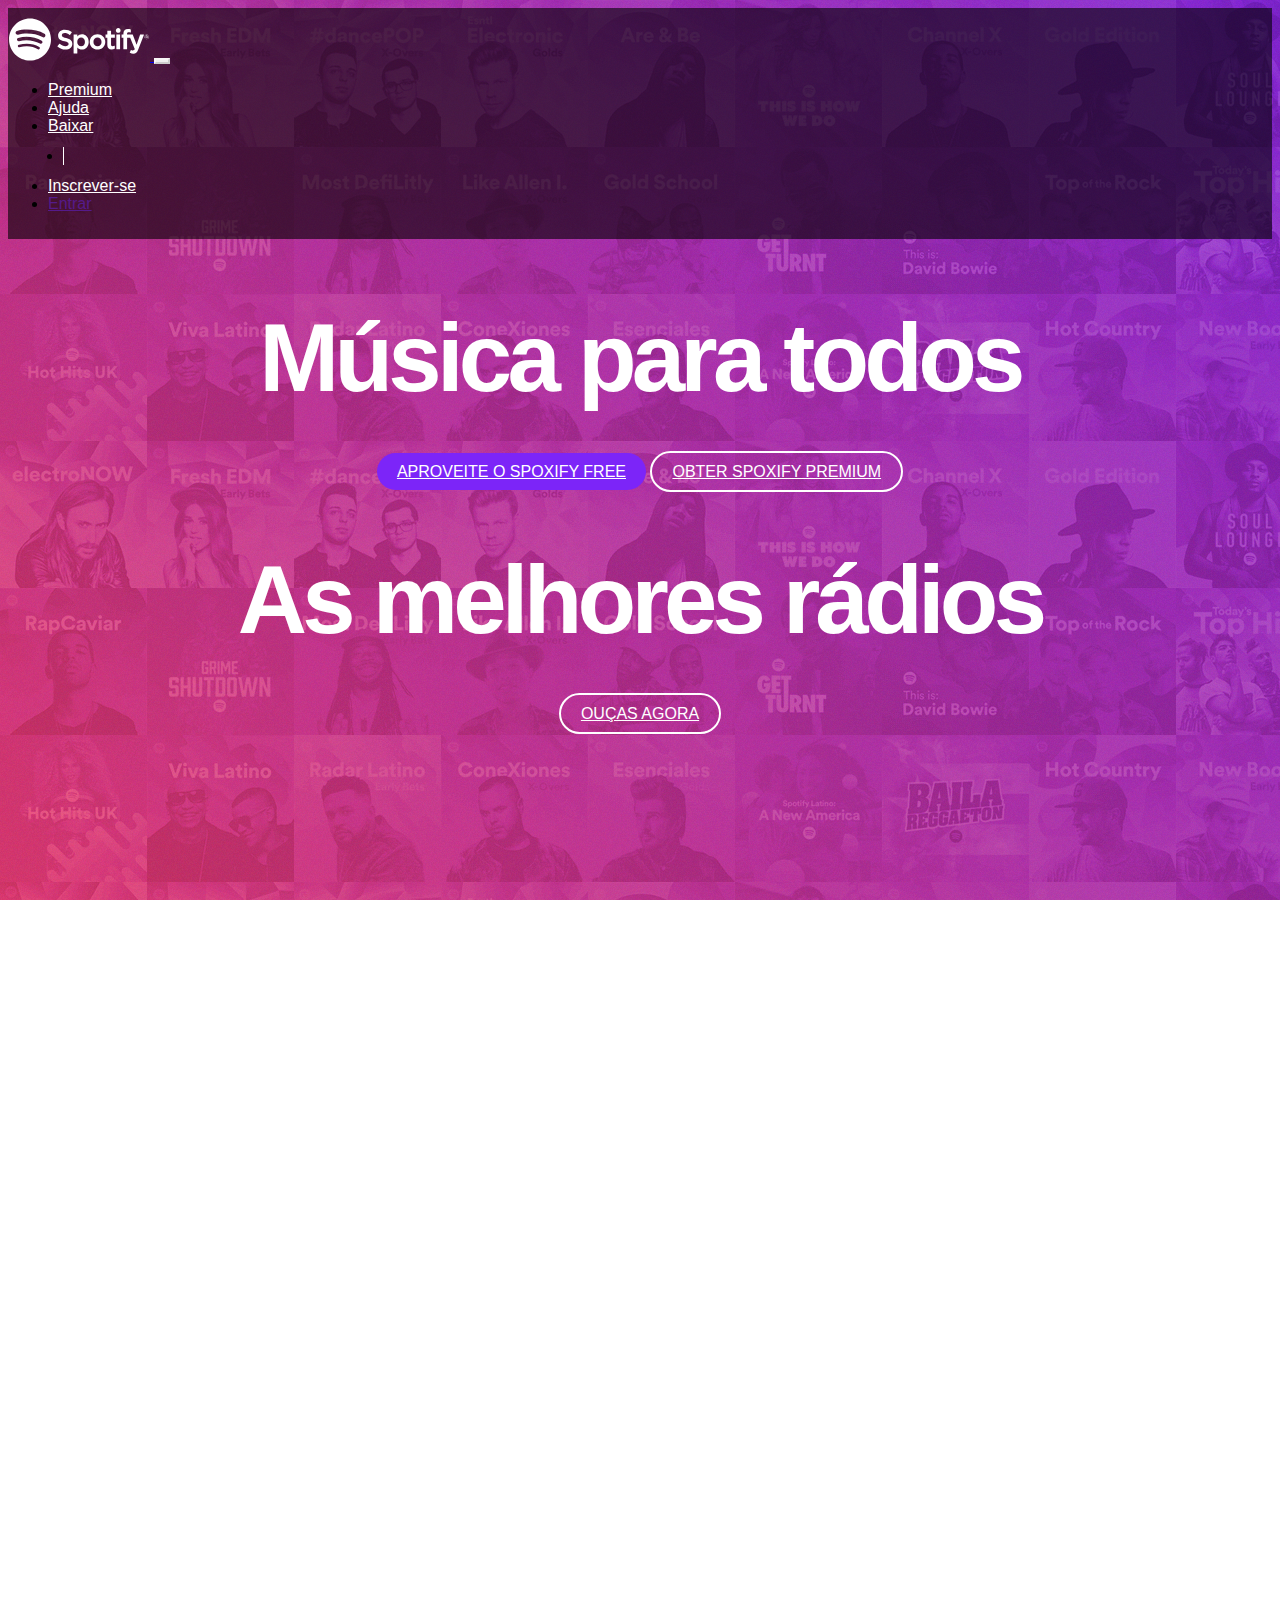
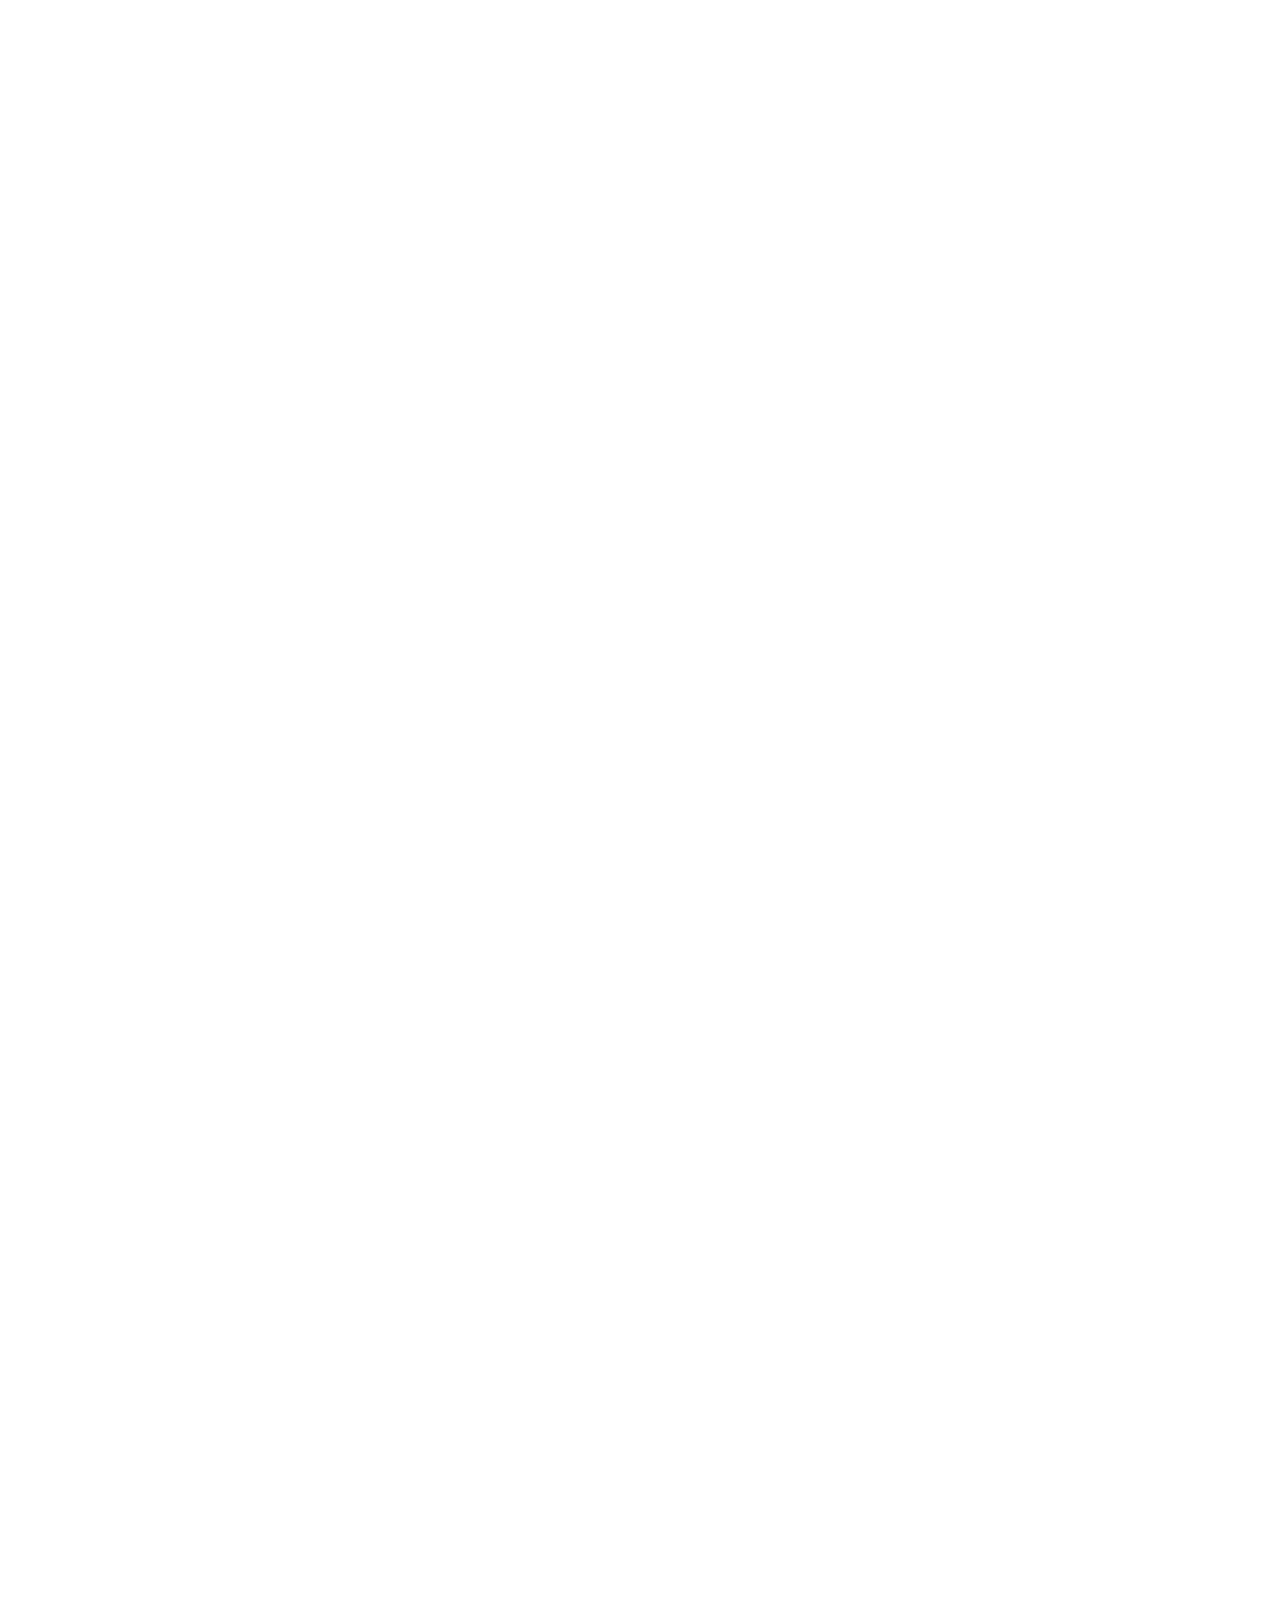
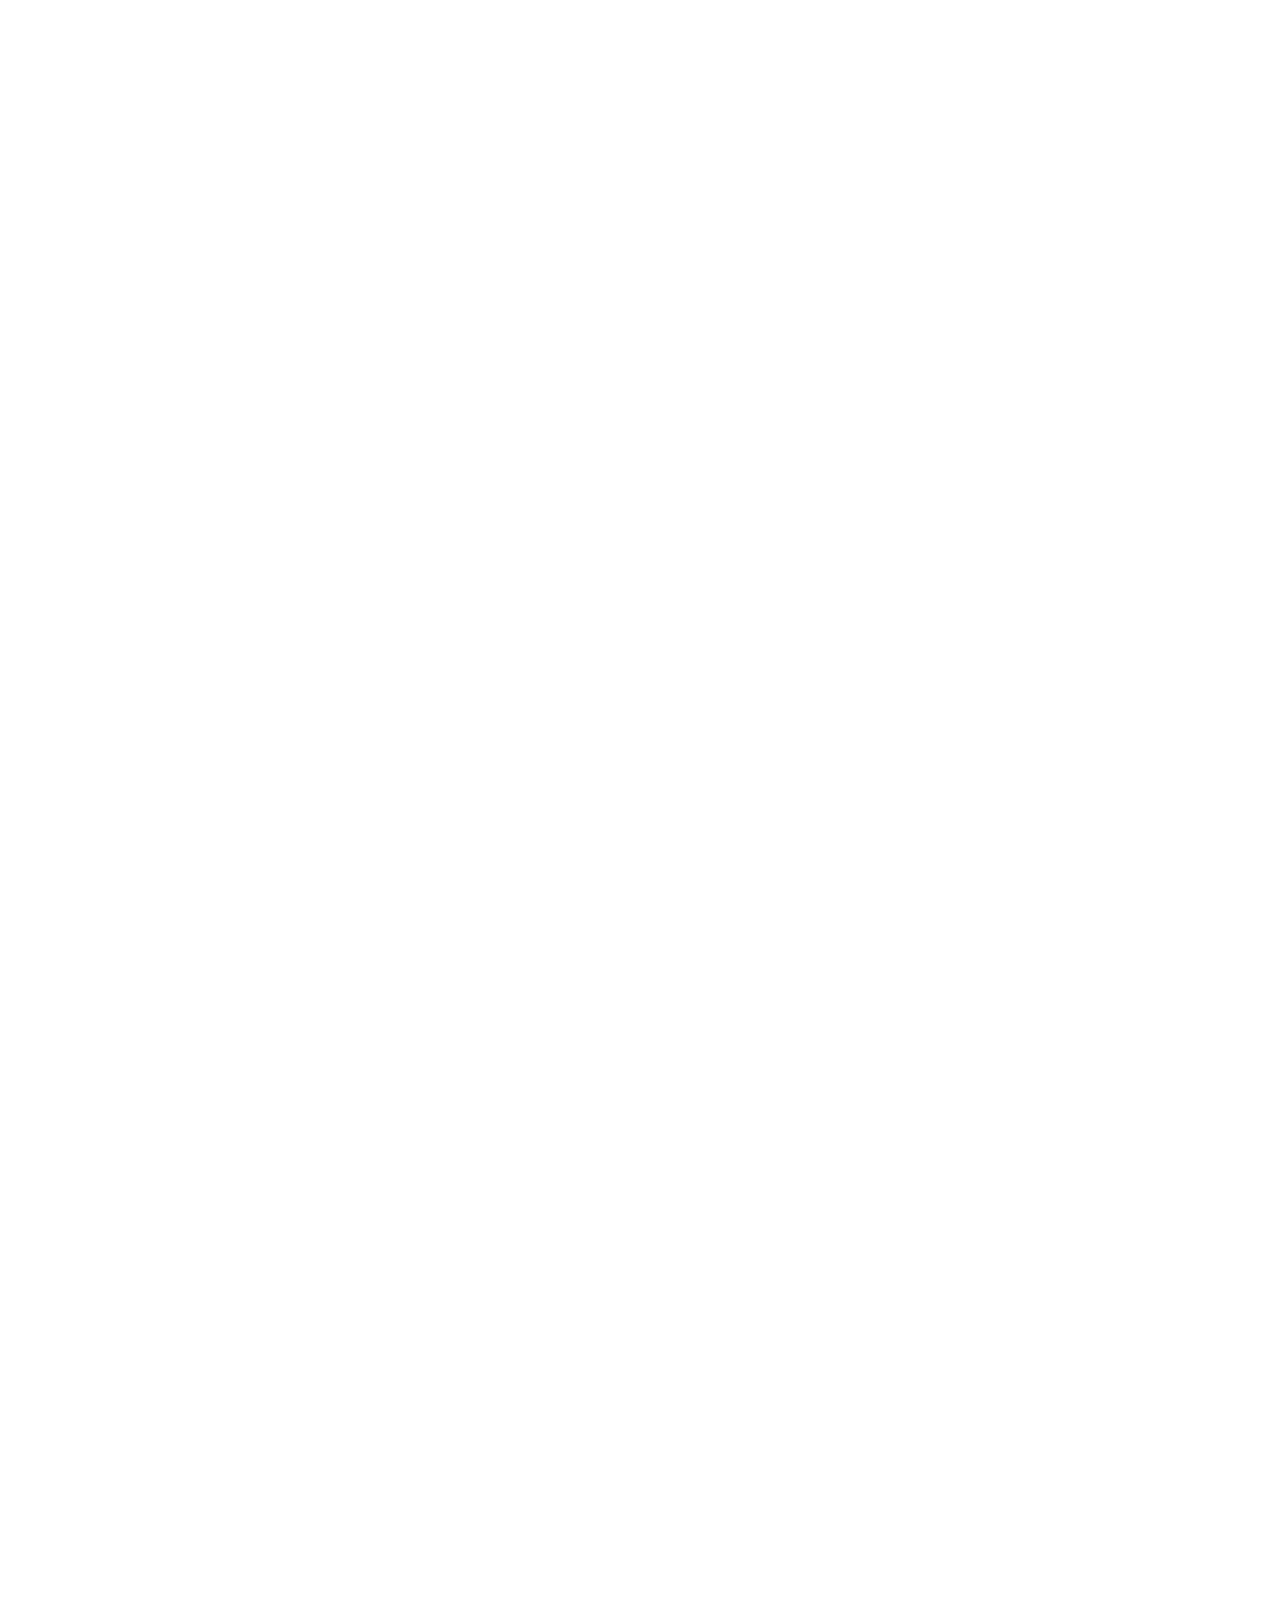
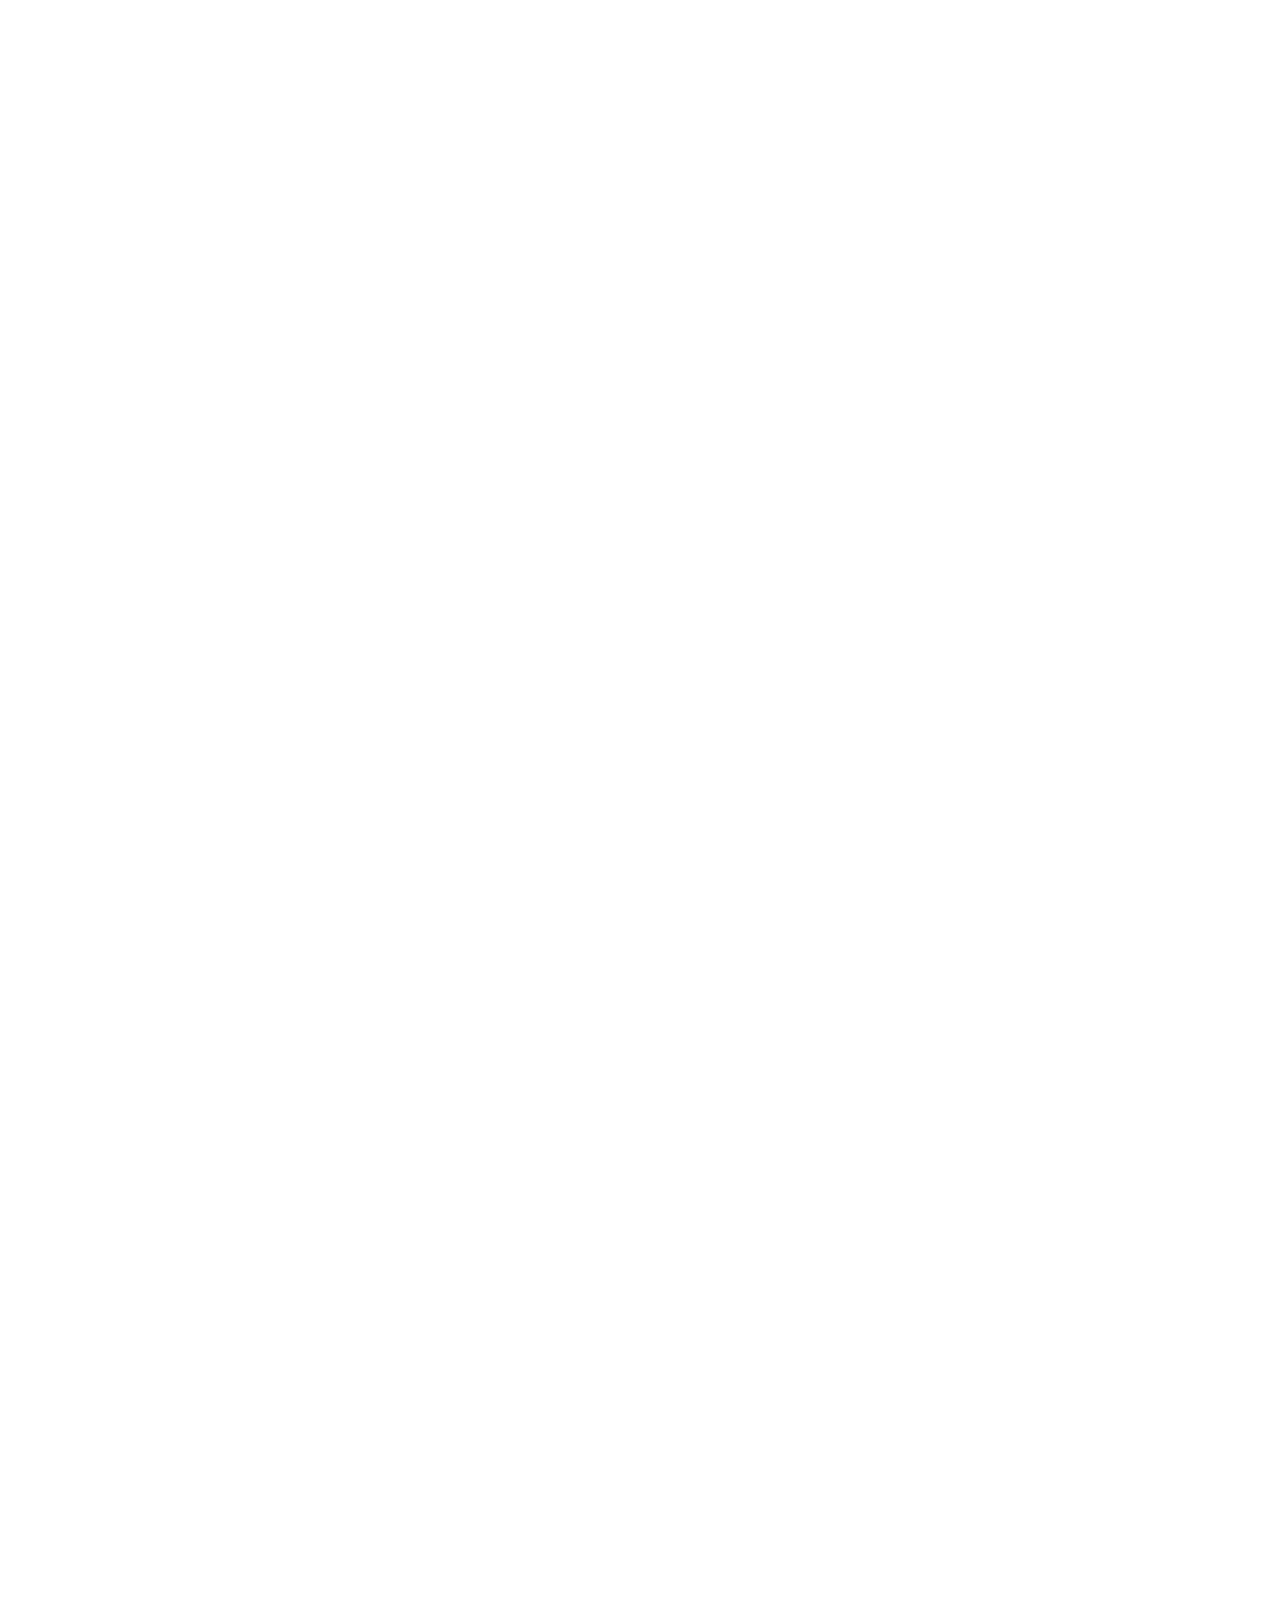
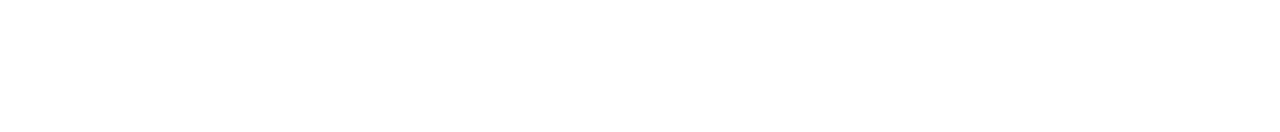
<file: BOOTSTRAP/SPOTIFY-BS-4/index.html>
<!DOCTYPE html>
<html lang="pt-br">
  <head>
    <!-- Meta tags Obrigatórias -->
    <meta charset="utf-8">
    <meta name="viewport" content="width=device-width, initial-scale=1, shrink-to-fit=no">

    <!-- Bootstrap CSS -->
    <link rel="stylesheet" href="https://stackpath.bootstrapcdn.com/bootstrap/4.1.3/css/bootstrap.min.css" integrity="sha384-MCw98/SFnGE8fJT3GXwEOngsV7Zt27NXFoaoApmYm81iuXoPkFOJwJ8ERdknLPMO" crossorigin="anonymous">

    <!-- Font Awesome -->
    <link rel="stylesheet" href="https://use.fontawesome.com/releases/v5.3.1/css/all.css" integrity="sha384-mzrmE5qonljUremFsqc01SB46JvROS7bZs3IO2EmfFsd15uHvIt+Y8vEf7N7fWAU" crossorigin="anonymous">

    <!-- HTML5Shiv -->
    <!--[if lt IE 9]>
      <script src="https://oss.maxcdn.com/html5shiv/3.7.2/html5shiv.min.js"></script>
    <![endif]-->

    <!-- Estilo customizado -->
    <link rel="stylesheet" type="text/css" href="css/estilo.css">

    <title>Música para todos - Spotify</title>
    <link rel="icon" href="imagens/favicon.png">
  </head>
  <body>
    <header><!-- inicio Cabecalho -->
      <nav class="navbar navbar-expand-md navbar-light fixed-top navbar-trsprt">
        <div class="container">
          <a href="index.html" class="navbar-brand">
            <img src="imagens/spotify.svg" width="142">
          </a>

          <button class="navbar-toggler" data-toggle="collapse" data-target="#nav-principal">
            <i class="fas fa-bars text-white"></i>
          </button>

          <div class="collapse navbar-collapse" id="nav-principal">
            <ul class="navbar-nav ml-auto">
              <li class="nav-item">
                <a href="" class="nav-link">Premium</a>
              </li>
              <li class="nav-item">
                <a href="" class="nav-link">Ajuda</a>
              </li>
              <li class="nav-item">
                <a href="" class="nav-link">Baixar</a>
              </li>
              <li class="nav-item divisor"></li>
              <li class="nav-item">
                <a href="" class="nav-link">Inscrever-se</a>
              </li>
              <li class="nav-item">
                <a href="" class="btn btn-outline-light ml-4">Entrar</a>
              </li>
            </ul>
          </div>
        </div>
      </nav>
    </header><!--/fim Cabecalho -->
    
    <section id="home" class="d-flex"><!--home-->
      <div class="container align-self-center"><!--container-->
        <div class="row capa"><!--row-->
          <div class="col-md-12">
            
            <div id="crsl-sptf" class="carousel slide" data-ride="carousel">
              <div class="carousel=inner"><!--Inner-->
                <div class="carousel-item active">
                  <h1>Música para todos</h1>
                  <a href="" class="btn btn-lg btn-custom btn-rox">Aproveite o Spoxify Free</a>
                  <a href="" class="btn btn-lg btn-custom btn-bnc">Obter Spoxify Premium</a>
                </div>
                <div class="carousel-item">
                  <h1>As melhores rádios</h1>
                  <a href="" class="btn btn-lg btn-custom btn-bnc"><i class="fas fa-music"></i> Ouças agora</a>
                </div>
              </div><!--Fim do Inner-->
              <!--Controles-->
              <a href="#crsl-sptf" class="carousel-control-prev" data-slide="prev"><i class="fas fa-angle-left fa-3x"></i></a>
              <a href="#crsl-sptf" class="carousel-control-next" data-slide="next"><i class="fas fa-angle-right fa-3x"></i></a>              
            </div> 
          </div>

          </div>
        </div><!--/fim da row-->
      </div><!--/fim do Container-->
    </section><!--/fim da Home-->
    <section id="servicos" class="caixa"><!--Inicio do serviços-->
      <div class="container">
        <div class="row">
          <div class="col-md-6">
            <div class="row albuns">
              <div class="col-md-6"><img src="imagens/img1.jpg" class="img-fluid d-none d-md-block"></div>
              <div class="col-md-6"><img src="imagens/img2.jpg" class="img-fluid d-none d-md-block"></div>
            </div>
            <div class="row albuns">
              <div class="col-md-6"><img src="imagens/img3.jpg" class="img-fluid d-none d-md-block"></div>
              <div class="col-md-6"><img src="imagens/img4.jpg" class="img-fluid d-none d-md-block"></div>
            </div>
          </div>
          <div class="col-md-6">
            <h2>O que o Spoxify tem ?</h2>

            <h3>Músicas</h3>
            <p> Ouça músicas sem anúncios, Ouça em qualquer lugar — até quando estiver offline, Faça um plano pré-pago ou uma assinatura.</p>

            <h3>Playlists</h3>
            <p> Ouça músicas na ordem que quiser, Ouça em qualquer lugar — até quando estiver offline, Faça um plano pré-pago ou uma assinatura.</p>

            <h3>Novos Lançamentos</h3>
            <p> Desconto especial para estudantes universitários elegíveis, Ouça em qualquer lugar — até quando estiver offline, Spotify Kids: um app separado, feito especialmente para crianças.</p>

          </div>
        </div>
      </div>
    </section><!--/fim dos serviços-->
    <section id="recursos" class="caixa"><!--Inicio de recursos-->
      <div class="container">
        <div class="row">
          <div class="col-md-4">
            <h2>Facil</h2>
            <h3>Buscar</h3>
            <p> Já saeb o que quer escultar ? É só procurar e eapertar o play.</p>

            <h3>Navegar</h3>
            <p> Veja os novos lançamentos, o que está bombando nas paradas e as melhores playlists para o seu momento.</p>

            <h3>Descobrir</h3>
            <p> Curta músicas novas toda segunda-feira com uma playlist, personalizada pra você. Ou relaxe e curta uma das rádios.</p>
          </div>
          <div class="col-md-8">
            <div class="row rotacionar">
              <div class="col-md-6"><img src="imagens/iphone1.png" class="img-fluid"></div>
              <div class="col-md-6"><img src="imagens/iphone2.png" class="img-fluid"></div>
            </div>
          </div>
        </div>
      </div>
    </section><!--/fim da sessão de recursos-->
    <footer>
      <div class="container">
        <div class="row">
          <div class="col-md-2"><img src="imagens/spotify.svg" width="142"></div>
          <div class="col-md-2">
            <h4>Company</h4>
            <ul class="navbar-nav">
              <li><a href="">Sobre</a></li>
              <li><a href="">Empregos</a></li>
              <li><a href="">Imprensa</a></li>
              <li><a href="">Novidades</a></li>
            </ul>
          </div>
          <div class="col-md-2">
            <h4>Comunidades</h4>
            <ul class="navbar-nav">
              <li><a href="">Artistas</a></li>
              <li><a href="">Desenvolvedores</a></li>
              <li><a href="">Marcas</a></li>
            </ul></div>
          <div class="col-md-2">
            <h4>Links uteis</h4>
            <ul class="navbar-nav">
              <li><a href="">Ajuda</a></li>
              <li><a href="">Presentes</a></li>
              <li><a href="">Player da Web</a></li>
            </ul>
          </div>
          <div class="col-md-4">
            <ul>
              <li><a href=""><img src="imagens/facebook.png"></a></li>
              <li><a href=""><img src="imagens/twitter.png"></a></li>
              <li><a href=""><img src="imagens/instagram.png"></a></li>
            </ul>
          </div>
        </div>
      </div>
    </footer>      
    
    <!-- JavaScript (Opcional) -->
    <!-- jQuery primeiro, depois Popper.js, depois Bootstrap JS -->
    <script src="https://code.jquery.com/jquery-3.3.1.slim.min.js" integrity="sha384-q8i/X+965DzO0rT7abK41JStQIAqVgRVzpbzo5smXKp4YfRvH+8abtTE1Pi6jizo" crossorigin="anonymous"></script>
    <script src="https://cdnjs.cloudflare.com/ajax/libs/popper.js/1.14.3/umd/popper.min.js" integrity="sha384-ZMP7rVo3mIykV+2+9J3UJ46jBk0WLaUAdn689aCwoqbBJiSnjAK/l8WvCWPIPm49" crossorigin="anonymous"></script>
    <script src="https://stackpath.bootstrapcdn.com/bootstrap/4.1.3/js/bootstrap.min.js" integrity="sha384-ChfqqxuZUCnJSK3+MXmPNIyE6ZbWh2IMqE241rYiqJxyMiZ6OW/JmZQ5stwEULTy" crossorigin="anonymous"></script>
  </body>
</html>
</file>
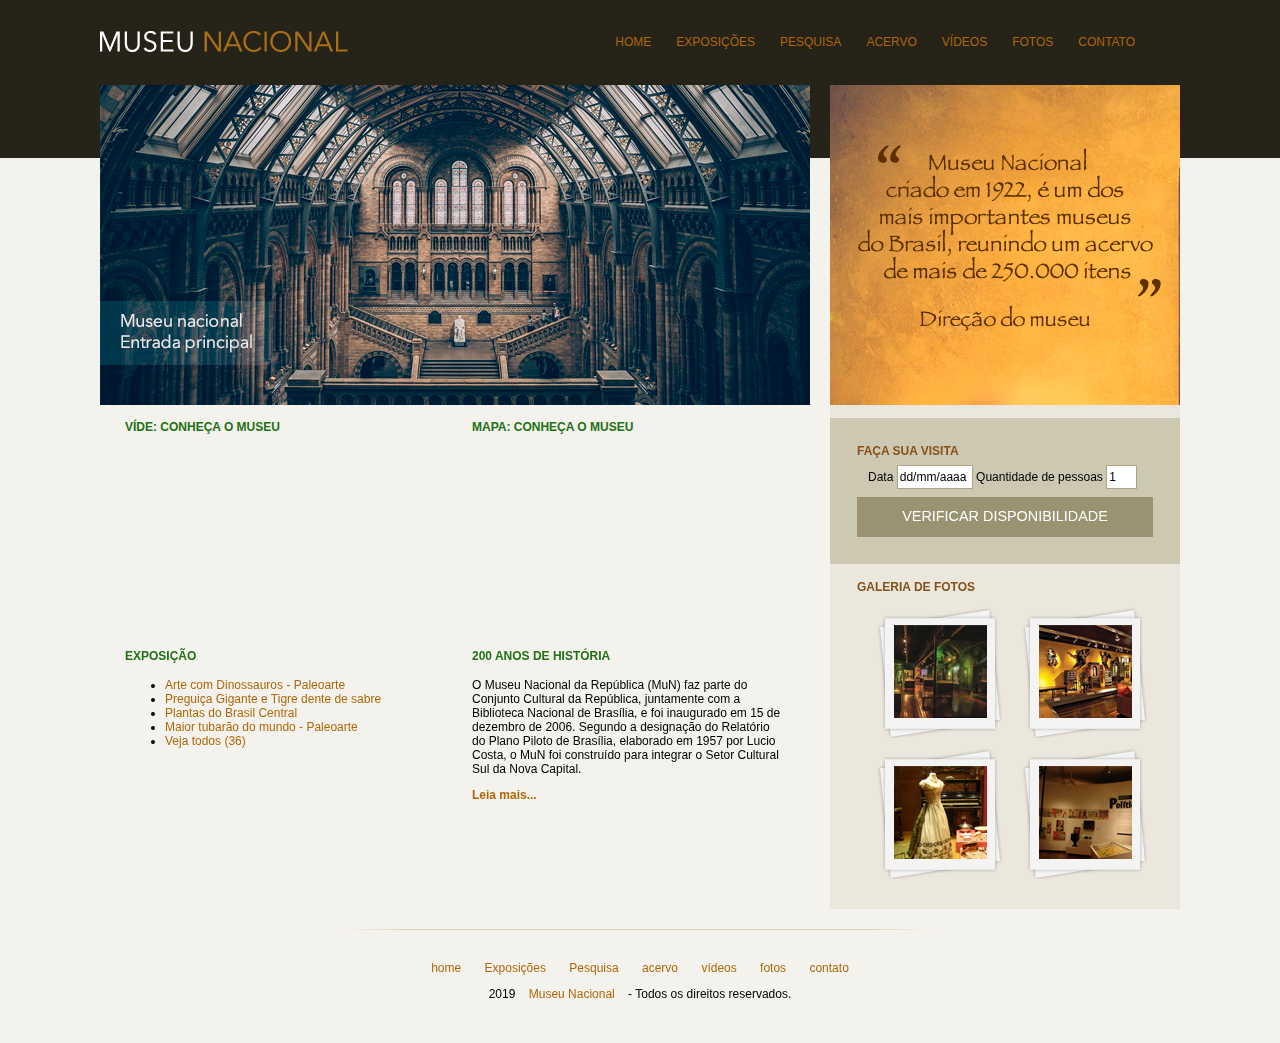
<file: HTML5/Museu Nacional/index.html>
<!DOCTYPE html>
<html>
<head>
	<title>Museu Nacional</title>
	<meta charset="utf-8">

	<!-- Normalize CSS -->
	<link rel="stylesheet" type="text/css" href="css/normalize.css">

	<!-- Estilo customizado -->
	<link rel="stylesheet" type="text/css" href="css/estilo.css">

	<!--[if lt IE 9]>
		<script src="https://cdnjs.cloudflare.com/ajax/libs/html5shiv/3.7.3/html5shiv-printshiv.min.js"></script>
	<![endif]-->

</head>
<body>

	<div id="container"><!-- Início container -->
		
		<header><!-- Início header -->
			<div id="logo">
				<h1><a href="">Museu Nacional</a></h1>
			</div>

			<nav><!-- Início nav -->
				<ul>
					<li><a href="#">Home</a></li>
					<li><a href="#">Exposições</a></li>
			        <li><a href="#">Pesquisa</a></li>
			        <li><a href="#">Acervo</a></li>
			        <li><a href="#">vídeos</a></li>
			        <li><a href="#">fotos</a></li>
			        <li><a href="#">contato</a></li>
				</ul>
			</nav><!--/fim nav -->

		</header><!--/fim header -->
			<div id="princ">
				<div id="cont"><!-- Início do conteúdo -->
					<section id="capa">
						<img src="img/museu.png">
					</section>
					
					<section id="pstg">

						<article id="video">
							<h3>Víde: conheça o museu</h3>
							<iframe width="310" height="170" src="https://www.youtube.com/embed/39HVf1Lbzqg" title="YouTube video player" frameborder="0" allow="accelerometer; autoplay; clipboard-write; encrypted-media; gyroscope; picture-in-picture; web-share" allowfullscreen></iframe>
						</article>
						<article id="mapa">
							<h3>Mapa: conheça o museu</h3>
							<iframe src="https://www.google.com/maps/embed?pb=!1m18!1m12!1m3!1d905.9127034417688!2d-47.878207324022874!3d-15.797417818970768!2m3!1f0!2f0!3f0!3m2!1i1024!2i768!4f13.1!3m3!1m2!1s0x935a309b1e384357%3A0xa8f81b7dc5456548!2sMuseu%20Nacional%20da%20Rep%C3%BAblica!5e0!3m2!1spt-BR!2sbr!4v1686767243809!5m2!1spt-BR!2sbr" width="310" height="170" style="border:0;" allowfullscreen="" loading="lazy" referrerpolicy="no-referrer-when-downgrade"></iframe>						
						</article>
						
						<article id="expo">
							<h3>Exposição</h3>
							<ul>
								<li>
									<a href="#">Arte com Dinossauros - Paleoarte</a>
								</li>
								<li>
									<a href="#">Preguiça Gigante e Tigre dente de sabre</a>
								</li>
								<li>
									<a href="#">Plantas do Brasil Central</a>
								</li>
								<li>
									<a href="#">Maior tubarão do mundo - Paleoarte</a>
								</li>
								<li>
									<a href="#">Veja todos (36)</a>
								</li>
							</ul>
						</article>

						<article id="hist">
							<h3>200 anos de história</h3>
							<p>
								O Museu Nacional da República (MuN) faz parte do Conjunto Cultural da República, juntamente com a Biblioteca Nacional de Brasília, e foi inaugurado em 15 de dezembro de 2006. Segundo a designação do Relatório do Plano Piloto de Brasília, elaborado em 1957 por Lucio Costa, o MuN foi construído para integrar o Setor Cultural Sul da Nova Capital.
							</p>
							<a href=""><strong>Leia mais...</strong></a>
						</article>
					</section>
				</div><!--/fim do conteudo-->

				<aside>
					<section id="depo">
						<img src="img/depoimento.png">
					</section>
					<section id="vis">
						<h4>Faça sua visita</h4>
						<form>
							<fieldset>
								<legend>Selecione uma data</legend>

								<label for="data">Data</label>
								<input class="cpo" style="width: 70px;" type="text" id="data" value="dd/mm/aaaa">
								
								<label for="qtd">Quantidade de pessoas</label>
								<input class="cpo" style="width: 25px;" type="text" id="qtd" value="1">
							</fieldset>
								<input class="bot" type="submit" value="VERIFICAR DISPONIBILIDADE">
						</form>
					</section>
					<section id="gale">
						<h4>Galeria de Fotos</h4>
						<a href="">
							<img src="img/imagem1.jpg" height="93" width="93" alt="Descricao imagem">
						</a>
						<a href="">
							<img src="img/imagem2.jpg" height="93" width="93" alt="Descricao imagem">
						</a>
						<a href="">
							<img src="img/imagem3.jpg" height="93" width="93" alt="Descricao imagem">
						</a>
						<a href="">
							<img src="img/imagem4.jpg" height="93" width="93" alt="Descricao imagem">
						</a>
					</section>

				</aside>

				<footer>
					<p>
						<a href="#">home</a>
						<a href="#">Exposições</a>
						<a href="#">Pesquisa</a>
						<a href="#">acervo</a>
						<a href="#">vídeos</a>
						<a href="#">fotos</a>
						<a href="#">contato</a>
					</p>
					<p>
						2019 <a href="">Museu Nacional</a> - Todos os direitos reservados.
					</p>
				</footer>

			</div><!--/fim da parte principal-->

	</div><!--/fim container -->

</body>
</html>
</file>
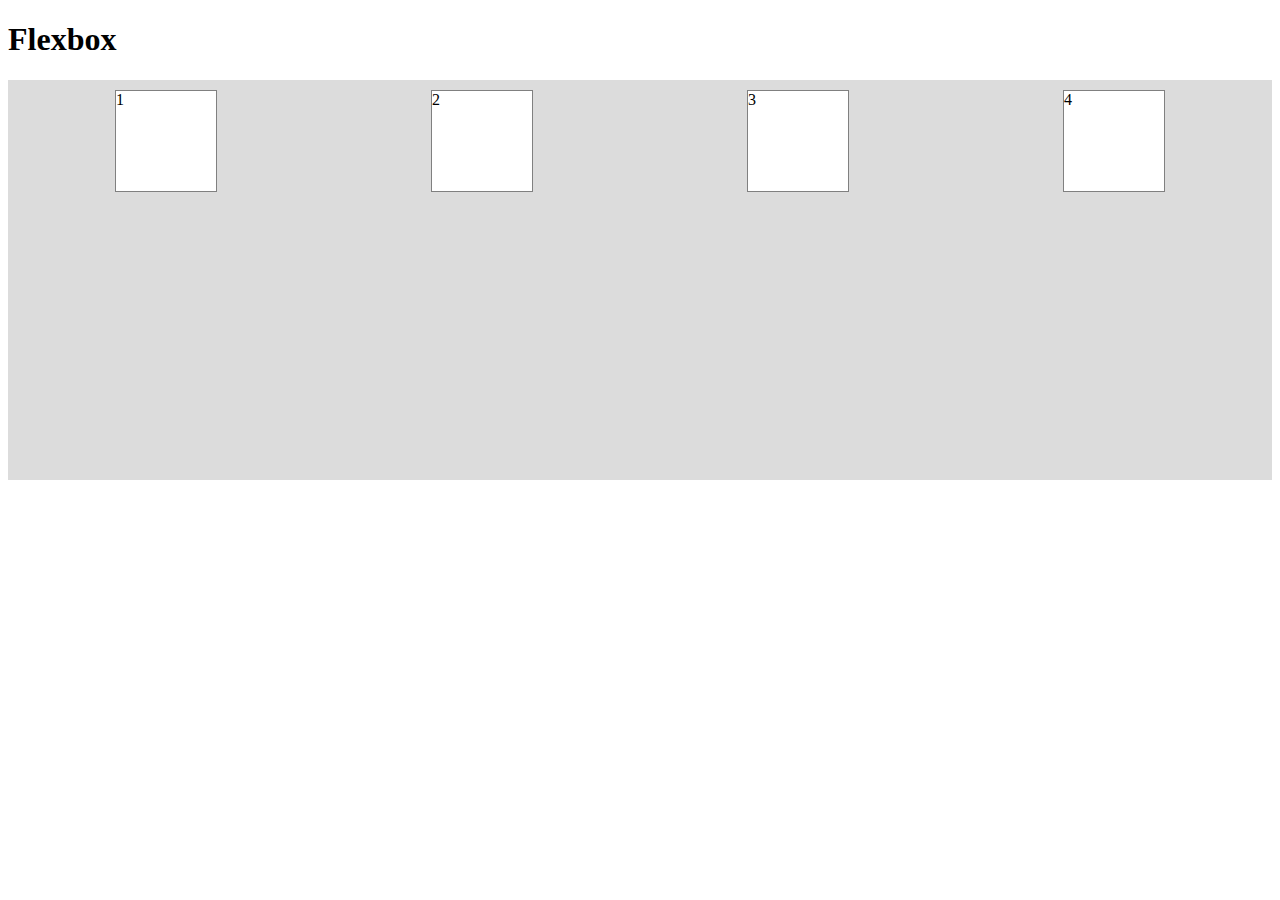
<file: HTML5/flexbox-container.html>
<!DOCTYPE html>
<html lang="pt-br">
    <head>
        <title>Flexbox - Flexible Box Layout</title>
        <meta charset="utf-8">
        
        <style type="text/css">
            
            #conteudo{
                background: #dcdcdc;
                height: 400px;
                display: flex;
                /*row|row-reverse|column|column-reverse*/
                flex-direction: row;
                /*nowrap|wrap|wrap-reserve*/
                flex-wrap: nowrap;
                /*flex-start|flex-end|center|space-between|space-around*/
                justify-content: space-around;
                /*stretch|center|flex-start|flex-end|baseline*/
                align-items: stretch;
            }

            .item{
                width: 100px;
                height: 100px;
                margin: 10px;
                background: white;
                border: 1px solid grey;
                /*Define proporção de espaço ocupado por um item, se o valor for 1 vai aplicar em todos os itens*/
                flex-grow: 0;
                /*Define a capacidade de redução de tamanho do item.*/
                flex-shrink: 1;
                /*Indica o tamanho inicial do flex item antes da distribuição do espaço restante*/
                flex-basis: auto;

            }

            .item1{
                flex-grow: 1;
            }

            .item2{
                flex-grow: 2;
            }
            /*
            .ordem1{
                order: 1;
            }
            
            .ordem2{
                order: 2;
            }

            .ordem3{
                order: 3;
            }

            .ordem4{
                order: 4;
            }*/

        </style>
        
    </head>
    <body>
        <h1>Flexbox</h1>
        <div id="conteudo">
            <div class="item ordem1">1</div>
            <div class="item ordem2">2</div>
            <div class="item ordem3">3</div>
            <div class="item ordem4">4</div>
        </div>
    </body>
</html>
</file>
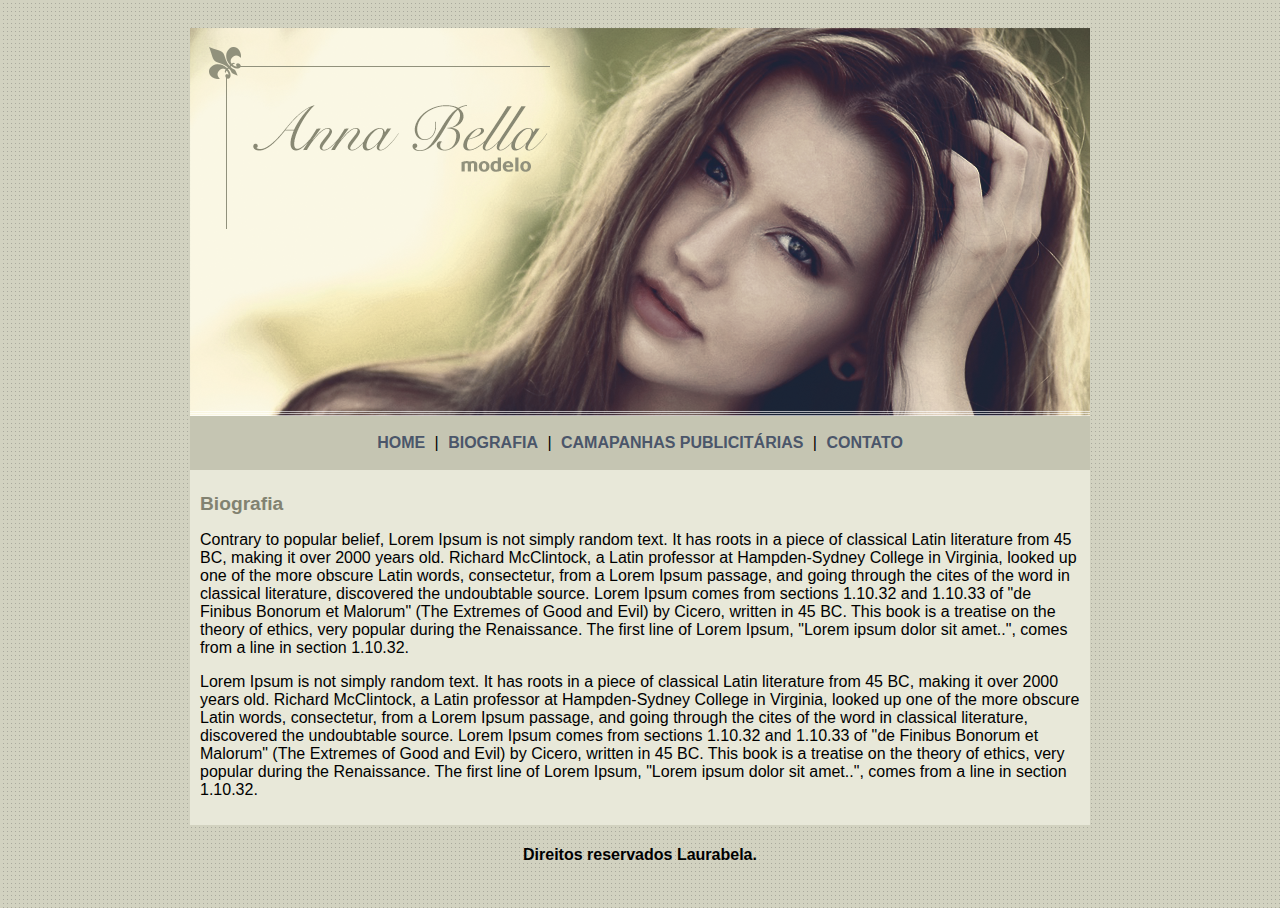
<file: site-anabela/biografia.html>
<!DOCTYPE html>
<html>
   <head>
      <title>Biografia</title>
      <meta charset="utf-8">
      <link rel="stylesheet" type="text/css" href="estilo.css">
   </head>
   <body>
        <div id="principal">
            <img src="imagens/capa.png">
        </div>
        <div id="menu">
            <a href="index.html">HOME</a> |
            <a href="biografia.html">BIOGRAFIA</a> | 
            <a href="campanhas.html">CAMAPANHAS PUBLICITÁRIAS</a> |
            <a href="contato.html">CONTATO</a>
        </div>

        <div id="conteudo">
            <h1>Biografia</h1>
            <p>
                Contrary to popular belief, Lorem Ipsum is not simply random text. It has roots in a piece of classical Latin literature from 45 BC, making it over 2000 years old. Richard McClintock, a Latin professor at Hampden-Sydney College in Virginia, looked up one of the more obscure Latin words, consectetur, from a Lorem Ipsum passage, and going through the cites of the word in classical literature, discovered the undoubtable source. Lorem Ipsum comes from sections 1.10.32 and 1.10.33 of "de Finibus Bonorum et Malorum" (The Extremes of Good and Evil) by Cicero, written in 45 BC. This book is a treatise on the theory of ethics, very popular during the Renaissance. The first line of Lorem Ipsum, "Lorem ipsum dolor sit amet..", comes from a line in section 1.10.32.
            </p>
         
            <p>
               Lorem Ipsum is not simply random text. It has roots in a piece of classical Latin literature from 45 BC, making it over 2000 years old. Richard McClintock, a Latin professor at Hampden-Sydney College in Virginia, looked up one of the more obscure Latin words, consectetur, from a Lorem Ipsum passage, and going through the cites of the word in classical literature, discovered the undoubtable source. Lorem Ipsum comes from sections 1.10.32 and 1.10.33 of "de Finibus Bonorum et Malorum" (The Extremes of Good and Evil) by Cicero, written in 45 BC. This book is a treatise on the theory of ethics, very popular during the Renaissance. The first line of Lorem Ipsum, "Lorem ipsum dolor sit amet..", comes from a line in section 1.10.32.
            </p>
        </div>

        <div id="rodape"> 
            <h4 class="centralizar">Direitos reservados Laurabela.</h4>
        </div>
    </body>
</html>
</file>
<file: site-anabela/estilo.css>
body {
	background: #d2d2d2c1 url('imagens/fundo.png');
	font: 16px Arial, helvetica, sans-serif;
	padding: 20px 182px 15px 182px;
	justify-content: center;
	
}

#principal {

	justify-content: center;
	display: flex;
	justify-content: center;
}

#menu{
	background: #c5c5b2;
	padding: 18px;
	text-align: center;
}

a{
	color: #4b566a;
	text-decoration: none;
	font-weight: bold;
	padding: 5px;
}
#conteudo{
	background: #e8e8d9;
	padding: 10px;
}

.centralizar {
	text-align: center;
}

.img-campanha{
	border: 10px solid #c3c3ae;
}
h1{
	color: #828271;
	font-size: 1.2em;
}
</file>
<file: site-hotel-chale/estilo.css>
/* Estrutura do Site*/
*{
    margin: 0;
    padding: 0;
}

body{
    font-family: Helvetica, "Trebuchet MS", sans-serif;
    background: #fff url(imagens/bg.png);
    margin: 15px;
}

a{
    text-decoration: none;
}

#container{
    background: #ede9cc url(imagens/bg-container.png) top center repeat-y;
    margin: 0 auto;
    min-width: 740px;
    max-width: 1180px;
}

#topo{
    position: relative;
    background: #dbcd87;
    height: 15.4em;
    min-height: 250px;
}

#area-logo{
    position: absolute;
    background: url(imagens/topo-imagem-principal.png) no-repeat ;
    width: 100%;
    height: 250px;
    top: 0;
    left: 0;
    z-index: 1;
}

.logo a{
    position: absolute;
    top: 15px;
    left: 15px;
    z-index: 3;
    background: url(imagens/logo.png) no-repeat;
    width: 151px;
    height: 66px;
    text-indent: -9000px;
}

#area-menu{
    position: absolute;
    background: url(imagens/topo-imagem-lateral.png) no-repeat;
    width: 450px;
    height: 250px;
    top: 0;
    right: 0;
    z-index: 2;
}

#conteudo-menu{
    margin-left: 90px;
    margin-right: 15px;
    padding-top: 15px;
}

#menu-loc{
    border-bottom: 1px solid #b5ab56;
    border-top: 1px solid #b5ab56;
    padding-top: 5px;
    padding-bottom: 5px;
    font-size: 0.7em;
    color: #8b8448;
}

#menu-loc .loc{
    float:left;
    padding-left: 5px;
    line-height: 2.1em;   /*função ajuda a centralizar  texto na div*/
}

#menu-loc .res{
    margin-right: 5px;
}

/*Configuração para criar como se fosse um butão com nome de reservar no site*/
a.res{
    text-transform: uppercase;
    background: #a29750;
    color: #fff5b0;
    padding: 5px 10px;
    float: right;
}

/* barra de navegação vertical*/

#menu{
    margin-top: 15px;
}

ul{
    list-style: none;
}

ul#nave{
    float: left;
}

ul#nave a{
    text-transform: uppercase;
    font-size: 0.8em;
    padding: 5px;
    color: #6e672c;
    line-height: 28px; /* insere espaçamenteo ente as linhas */
}

ul#nave a:hover{
    background: #fdf6be;
}

.dep{
    width: 226px;
    height: 164px;
    float: right;
}

/*area de conteudos*/
#area-cent{
    float: left;
    width: 50%;
    background: url(imagens/bg-area-principal.png) top left repeat-x;
    padding: 15px 0px;
}

#area-lat{
    float: right;
    width: 50%;
    background: url(imagens/bg-area-lateral.png) top left repeat-x;
    padding: 20px 0px;
}

.cont{
    margin: 0 auto;
    width: 90%;
}

#rodape{
    clear: both;
    padding: 16px;
    background: #fff url(imagens/bg-rodape.png) repeat-x top;
}

/*formatações de textos*/
h2{
    color: #7d7640;
    font-size: 1.1em;
    padding: 5px 0px;
}

p{
    font-size: 1em;
    margin-bottom: 10px;
}

/*formatações da area lateral*/
#benef li{
    padding: 8px;
    border-bottom: 1px solid #f3efcb;
    height: 6em;
}

#benef li a img{
    float: left;
    margin-right: 8px;
}

#benef li a p{
    color: #000;
    font-size: 0.8em;
}

#benef li a h3{
    font-size: 1em;
    color: #615b2d;
    padding: 5px 0;
    background: url(imagens/ornamento.png) no-repeat center right;
}

#benef li;:hover{
    background: #f6f3d6;
    cursor: pointer;
}
</file>
<file: site-news/estilo.css>
/*Estrutura site*/

*{
	margin: 0;
	padding: 0;
}

body{
	font-family: "Trebuchet MS", Helvetica, sans-serif;
	background: #fff url(imagens/fundo.png) repeat-x;
}

#container{
	width: 750px;
	margin: 0 auto;
}

#topo{
	height: 150px;
	background: url(imagens/detalhe-topo.png) no-repeat right top;
	padding-top: 25px;
}


.logo{
	width: 152px;
	height: 66px;
	background: url(imagens/logo.png) no-repeat center;
	text-indent: -3000px;
}

body{
	font-size: 1em;
	font-family: "Trebuchet MS", Helvetica, sans-serif;
	background: #e6e6e6;
}

/* Barra de navegação*/
ul{
	margin: 0;
	padding: 0;
	list-style: none;
}

#topo ul{
	margin-top: 30px;
	background: #b10333;
	float: left;
}

#topo ul li{
	float: left;
}

#topo ul a{
	font-size: 0.8em;
	display: block;
	padding: 0.5em 1.5em;
	line-height: 2.1em;
	text-decoration: none;
	color: #fff;
	background: url(imagens/divisor.png) no-repeat left center;
}

#topo ul .prim a {
	background: none;
}

#topo ul a:hover{
	color: #69001d;
}

body.home #naveg a#home,
body.bras #naveg a#bras,
body.int #naveg a#int,
body.eco #naveg a#eco,
body.sau #naveg a#sau,
body.cie #naveg a#cie,
body.fot #naveg a#fot
{
	color: #fff;
	background-color: #de003e;
	cursor: text;
}

#topo{
	background-color: #0073f7;
	padding: 15px;
	text-align: center;
}

/* Configuração Layout*/

#cont{
	margin-top: 60px;
	background: #f5f5f5;
}

#post-cent{
	width: 270px;
	float: left;
	margin: 0 0 20px 195px;
	
}

#duas-col #post-cent{
	width: 555px;
}

#uma-col #post-cent{
	width: 750px;
	margin: 0 0 20px 0px;
}

#post-lat{
	width: 270px;
	float: left;
	margin: 0 0 20px 15px;
	
}

#menu-esq{
	width: 180px;
	float: left;
	margin: 0 0 20px -750px;
	
}
/*Caixa*/
.caixa{
	margin: 10px 0;
	padding: 5px;
	background: #fff url(imagens/fundo-caixa.png);
}

h2{
	font-size: 1em;
	background: #294c71;
	color: #fff;
	padding: 5px;
}

.caixa-cont{
	background: #fff;
	padding: 5px;
	margin-top: 5px;
}

.caixa-cont ul a{
	font-size: 0.9em;
	padding: 3px;
	display: block;
	line-height: 30px;
	color: #000;
	text-decoration: none;
	border-bottom: 1px solid #f3f3f3;
}

.caixa-cont ul a:hover {
	background: #f9f9f9 url(imagens/marcador.png) no-repeat left center;
	padding-left: 20px;
	color: #a1a1a1;
}

label{
	display: block;
	cursor: pointer;
}

input{
	padding: 5px;
	width: 125px;
	font-size: 0.9em;
	background-color: #fff;
}
 input.submit{
	width: 80px;
	color: #fff;
	background-color: #b10333;
	border: 2px solid #870529;
 }

/* Formatando imagens*/

 img.imag-pinc{
	width: 98%;
	border: 3px solid #dfdfdf;
 }

 /*Formatando cabeçalhos*/
 h3{
	text-transform: uppercase;
	display: inline;
	font-size: 0.8em;
	padding: 3px;
 }

 .destaque h3 {
	background:#b10333;
	color: #fff;
 }

 .entrevista h3 {
	background:#de0033;
	color: #fff;
 }

 #list-not li{
	padding: 2px;
	border-bottom: 1px solid #ccc;
	height: 62px;
 }

#list-not li a img{
	float: left;
	margin: 5px;
}

#list-not li a{
	text-decoration: none;
}

#list-not li a h3{
	font-size: 0.8em;
	padding: 0px;
	color: #3e7ab9;
}

#list-not li a p{
	font-size: 0.7em;
	color: #000;
}

#list-not li:hover{
	background: #eee;
	cursor: pointer;
}

/*Rodape*/
#rodape{
	clear: both;
	text-align: center;
	padding: 20px;
	background: #294c71;
}
#rodape.h4{
	width: 750px;
	margin: 0 auto;
	color: #fff;
}
</file>
<file: BOOTSTRAP/FINANS-BS-4/css/estilo.css>
#home {
	background: #ffc107;
	color: white;
}

.caixa{
	padding: 60px 0;
	border-bottom: 1px #e5e5e5 solid;
}

footer p a{
	margin: 5px 15px;
}
</file>
<file: BOOTSTRAP/finans/css/estilo.css>
#home {
	background: #ffc107;
	color: white;
}

.caixa {
	padding: 60px 0;
	border-bottom: 1px solid #e5e5e5;
}

footer p a {
	margin: 5px 15px;
}
</file>
<file: BOOTSTRAP/midea-queries/estilo.css>
p{
    font-size: 20px;
    color: blue;
}
</file>
<file: BOOTSTRAP/midea-queries/estilo-impressao.css>
p{
    font-size: 20px;
    color: blue;
}
</file>
<file: BOOTSTRAP/SPOTIFY-BS-4/css/estilo.css>
/*
* 
* @author Jamilton Damasceno Curso Full-Stack Braian Ribeiro
*/
/*-----------LAYOUT-----------*/
html, body, #home{
    height: 100%;
    overflow-x: hidden;
}

body{
    background: url(../imagens/capa.png),
                url(../imagens/ruido.png),
                linear-gradient(50deg,#ff4169,#7c26f8);   /*-modelo de pagina com degrade -*/
    background-attachment: fixed;
    font-family: Helvetica,Arial,sans-serif;
}

nav.navbar-trsprt{
    padding: 10px 0px;
    background-color: rgba(0,0,0,0.6);
}

.navbar-light .navbar-nav .nav-link{
    color: white;
}

.navbar-light .navbar-nav .nav-link:hover{
    color: #9bf0e1;
}

.navbar-light .navbar-toggler{    /*-Bizu de barra de navegação e com degrade e transparente-*/
    color: rgba(255,255,255,.5);
    border-color: rgba(255,255,255,0.5);
}

.divisor{
    width: 1px;
    background: white;
    margin: 12px 15px;
}

/*-----------CAPA-----------*/
.capa{
    text-align: center;
}

.btn-custom{
    color: white;
    border-radius: 500px;
    -webkit-border-radius: 500px;
    -moz-border-radius: 500px;
    text-transform: uppercase;
    transition: background 0.4s, color 0.4s;
    padding: 10px 20px;
}

.btn-rox{
    background: #7c25f8;
}

.btn-rox:hover{
    background: #6207e3;
    color: white;
}

.btn-bnc{
    border: 2px solid white;
}

.btn-bnc:hover{
    background: white;
    color: black;
}

.carousel-control-next, .carousel-control-pev{
    width: 5%;
}

/*--------ESTRUTURA CONTEUDOS---------*/
.caixa{
    padding-top: 20px;
    padding-bottom: 20px;
}

#servicos{
    background: white;
}

#recursos{
    color: white;
}

#servicos h2, h3{
    color:#7c25f8;
}

#recursos h2{
    color: white;
}

#recursos h3{
    color:#9bf0e1;
}
.albuns{
    padding: 10px 0;
}

.rotacionar{
    transform: rotate(20deg);
    -ms-transform: rotate(20deg); /*IE 9*/
    -webkit-transform: rotate(20deg);/*Chrome, Safari, Opera*/
    padding-left: 80px;
}
/*-----------RODAPÉ----------*/
footer{
    background: #000;
    padding: 50px 0px 20px 0px;
    position: relative;
}

footer h4{
    color: #919496;
    font-size: 0.8em;
    text-transform: uppercase;
}

footer .navbar-nav a{
    color: white;
    font-size: 0.8em;
}

footer .navbar-nav a:hover{
    color: #9bf0e1;
    text-decoration: none;
}

footer ul{
    list-style: none;
}

footer ul li{
    float: right;
    margin: 0 5px;
}
/*--------TIPOGRAFIA--------*/
h1{
    font-weight: 900;
    letter-spacing: -0.05em;
    margin-bottom: 50px;
    color: white;
}

h2{
    font-size: 3em;
    font-weight: 700;
    letter-spacing: -0.04em;
}

h3{
    font-size: 2em;
    font-weight: 700;
    letter-spacing: -0.04em;
}

/*Extra small devices (portrait phones, less than 576px)*/
@media (max-width: 575.98px) { 
    .btn-custom{
        margin: 10px 15px;
    }
    .rotacionar{
        width: 400px;
        height: 200px;
    }
 }

/*Small devices (landscape phones, 576px and up)*/
@media (min-width: 576px) and (max-width: 767.98px) { 
    h1{
        font-size: 3em;
    }
 }

/*Medium devices (tablets, 768px and up)*/
@media (min-width: 768px) and (max-width: 991.98px) { 
    h1{
        font-size: 4em;
    } 
}

/*Large devices (desktop, 992px and up)*/
@media (min-width: 992px) and (max-width: 1199.98px) { 
    h1{
        font-size: 5em;
    } 
}

/*Extra large devices (large desktop, 1200px and up)*/
@media (min-width: 1200px) { 
    h1{
        font-size: 6em;
    } 
}
</file>
<file: HTML5/Museu Nacional/css/estilo.css>
/* Estrutura do site
------------------------------------ */
body{
	background: #f4f2ec url(../img/fundo.png) repeat-x;
	font: 12px "Lucida Grande", "Lucida Sans Unicode", Arial, sans-serif;
}

#container{
	width: 1080px;
	margin: 0 auto;
}

a:link, a:active, a:visited{
	color: #af670a;
	text-decoration: none;
}

a:hover {
	color: #227115;
}

/* Logo 
------------------------------------ */
#logo h1{
	float: left;
}

#logo a{
	width: 248px;
	height: 21px;
	text-indent:  -9999px;
	display: block;
	background: url(../img/logo.png) no-repeat;
}


/* Barra de navegação 
------------------------------------ */
header{
	padding: 15px 0;
	height: 55px;
}

nav ul{
	list-style: none;
	margin: 20px;
	float: right;
}

nav ul li{
	float: left;
}

nav ul li a:link{
	display: block;
	margin-right: 25px;
	padding-bottom: 3px;
	text-transform: uppercase;
}

nav ul li a:hover{
	border-bottom: 1px solid #535858;
}

/* PRINCIPAL
---------------------------------------------*/
#cont{
	width: 710px;
	float: left;
	margin-bottom: 20px;
}

aside{
	width: 350px;
	float: right;
	background: #ebe7dd;
	padding-bottom: 30px;
	margin-bottom: 20px;
}

section#vis{
	background: #cdc8b1;
	padding: 10px 27px 27px 27px;
	margin-top: 10px;
}

section#gale{
	padding: 0 27px 0 27px;
}

section#gale a{
	display: block;
	background: url(../img/fundo-foto.png) no-repeat;
	float: left;
	padding: 15px 15px 17px 15px;
	margin: 10px 0 0 20px;	
}

section#gale img{
	margin-left: 2px;
	margin-top: 3px;
}

article#video{
	float: left;
	width: 310px;
	margin-left: 25px;
}

article#mapa{
	float: left;
	width: 310px;
	margin-left: 37px;
}

article#expo{
	float: left;
	width: 310px;
	margin: 15px 0 0 25px;
}

article#hist{
	float: left;
	width: 310px;
	margin: 15px 0 0 37px;
}

h3{
	color: #227115;
	font-size: 1.0em;
	margin-bottom: 15px;
	text-transform: uppercase;
}

h4{
	color: #86521a;
	text-transform: uppercase;
	padding-bottom: 3px;
	margin-bottom: 0;
}

/*RODAPÉ
-----------------------------------------------*/
footer{
	clear: both;
	padding: 20px 0 30px 0;
	text-align: center;
	background: url(../img/fundo-rodape.png) no-repeat center top;
	margin-top: 20px;
}

footer>p a {
	padding: 2px 10px;
}

/*FORMULÁRIOS
-----------------------------------------------*/
input{
	height: 20px;
	width: 80px;
	background: #fff;
	border: none;
	font-size: 1em;
}

input.cpo {
	border: 1px solid #ada484;
}

input.bot{
	background: #9b9271;
	color: white;
	width: 100%;
	height: 40px;
	font-size: 1.2em;
}

fieldset{
	border: none;
}

legend{
	display: none;
}
</file>
